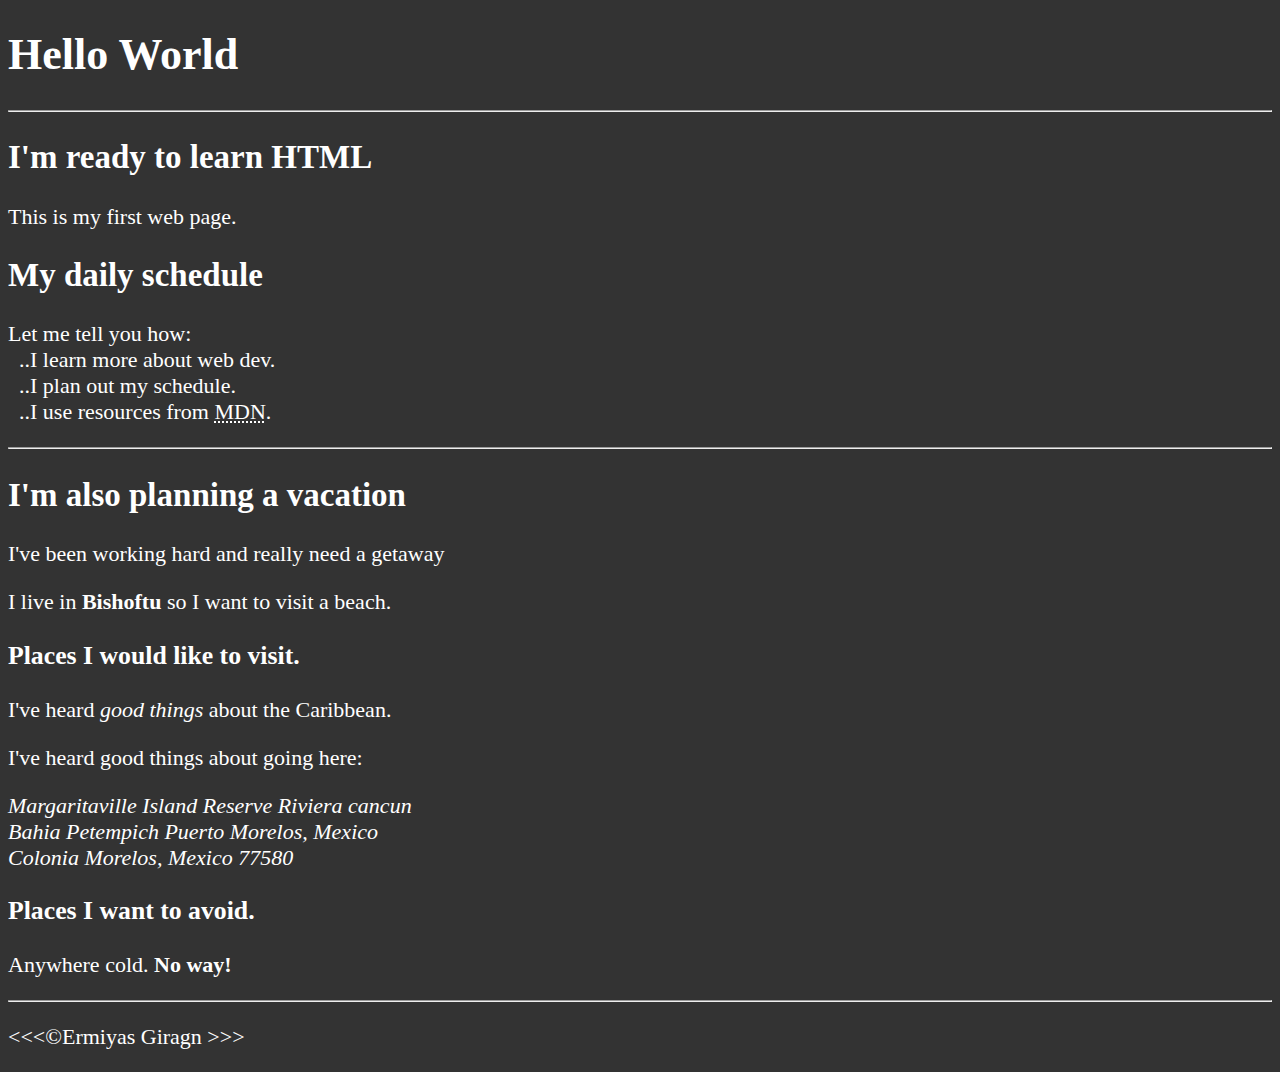
<file: html/01_lesson/index.html>
<!DOCTYPE html>
<html lang="en">
<head>
    <meta charset="UTF-8">
    <meta name="viewport" content="width=device-width, initial-scale=1.0">
    <meta name="author" content="Ermiyas Giragn">
    <meta name="description" content="This page contains all the things I am learning how to create as i learn HTML">
    <title>My first Web page</title>
    <link rel="icon" href="icons/3030115.webp" type="image/x-icon">
    <link rel="stylesheet" href="main.css" type="text/css">
</head>
<body>
   
        <h1>Hello World</h1>

        <hr>

        <h2>I'm ready to learn HTML</h2>
        <p>This is my first web page.</p>

        <h2>My daily schedule</h2>
        <p>Let me tell you how:
            <br>&nbsp;&nbsp;..I learn more about web dev.
            <br>&nbsp;&nbsp;..I plan out my schedule.
            <br>&nbsp;&nbsp;..I use resources from <abbr title="Mozilla Developer Network">MDN</abbr>.   
        </p>

        <hr>

        <h2>I'm also planning a vacation</h2>
        <p>I've been working hard and really need a getaway</p>
        <p>I live in <strong>Bishoftu</strong> so I want to visit a beach.</p>

        <h3>Places I would like to visit.</h3>
        <p>I've heard <em>good things</em>  about the Caribbean.</p>
        <p>I've heard good things about going here:</p>
        <address>
            Margaritaville Island Reserve Riviera cancun <br>
            Bahia Petempich Puerto Morelos, Mexico <br>
            Colonia Morelos, Mexico 77580
        </address>

        <!--TODO: Add more places -->
        <h3>Places I want to avoid.</h3>
        <p>Anywhere cold. <strong>No way!</strong></p>

        <hr>
        <p>&lt;&lt;&lt;&copy;Ermiyas Giragn &gt;&gt;&gt;</p>

</body>
</html>
</file>
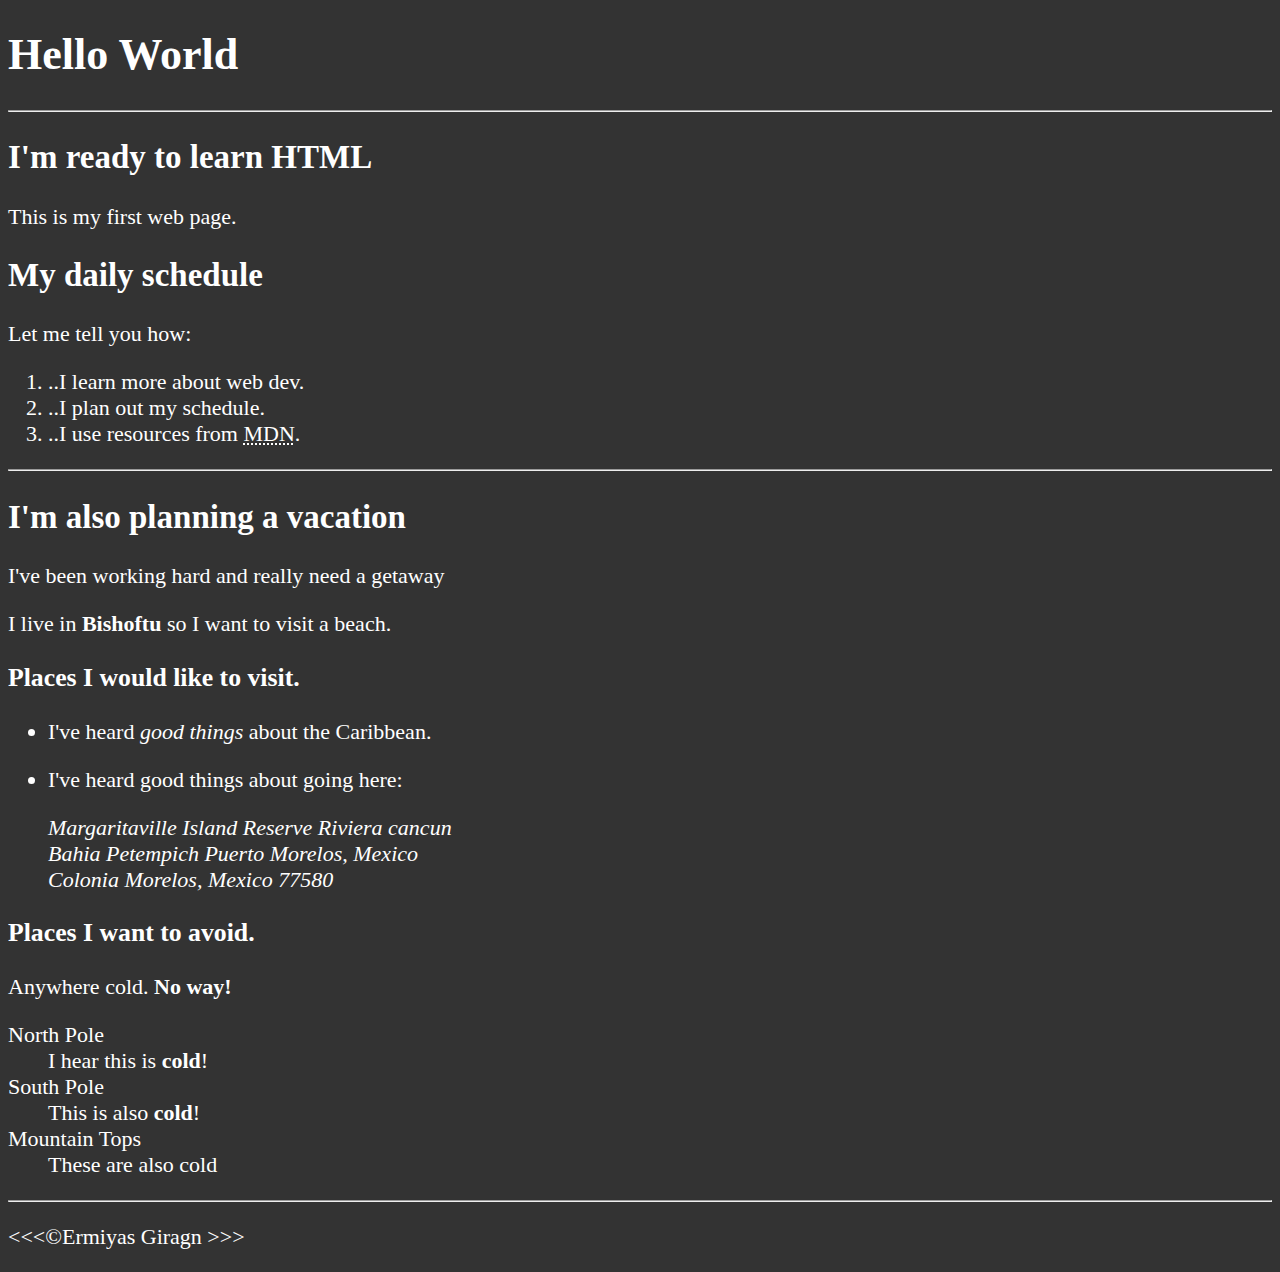
<file: html/02_lesson/index.html>
<!DOCTYPE html>
<html lang="en">
<head>
    <meta charset="UTF-8">
    <meta name="viewport" content="width=device-width, initial-scale=1.0">
    <meta name="author" content="Ermiyas Giragn">
    <meta name="description" content="This page contains all the things I am learning how to create as i learn HTML">
    <title>My first Web page</title>
    <link rel="icon" href="icons/3030115.webp" type="image/x-icon">
    <link rel="stylesheet" href="main.css" type="text/css">
</head>
<body>
   <!--LESSONS ABOUT LISTS -->
        <h1>Hello World</h1>

        <hr>

        <h2>I'm ready to learn HTML</h2>
        <p>This is my first web page.</p>

        <h2>My daily schedule</h2>
        <p>Let me tell you how:
            <!--ORDERED LISTS -->
         <ol>
           <li>..I learn more about web dev.</li>
           <li>..I plan out my schedule. </li>
           <li>..I use resources from <abbr title="Mozilla Developer Network">MDN</abbr>.</li> 
        </ol>  
        </p>

        <hr>

        <h2>I'm also planning a vacation</h2>
        <p>I've been working hard and really need a getaway</p>
        <p>I live in <strong>Bishoftu</strong> so I want to visit a beach.</p>

        <h3>Places I would like to visit.</h3>
        <!-- UNORDERED LISTS -->
 <ul>
       <li> <p>I've heard <em>good things</em>  about the Caribbean.</p>
       </li>
    <li><p>I've heard good things about going here:</p>
        <address>
            Margaritaville Island Reserve Riviera cancun <br>
            Bahia Petempich Puerto Morelos, Mexico <br>
            Colonia Morelos, Mexico 77580
        </address>
    </li>
 </ul>
        <!--TODO: Add more places -->
        <h3>Places I want to avoid.</h3>
        <p>Anywhere cold. <strong>No way!</strong></p>
        <!-- DESCRIPTION LISTS -->
        <dl>
            <dt>North Pole</dt>
            <dd>I hear this is <strong>cold</strong>!</dd>

            <dt>South Pole</dt>
            <dd>This is also <strong>cold</strong>!</dd>

            <dt>Mountain Tops</dt>
            <dd>These are also cold</dd>
        </dl>
        
        <hr>
        <p>&lt;&lt;&lt;&copy;Ermiyas Giragn &gt;&gt;&gt;</p>

</body>
</html>
</file>
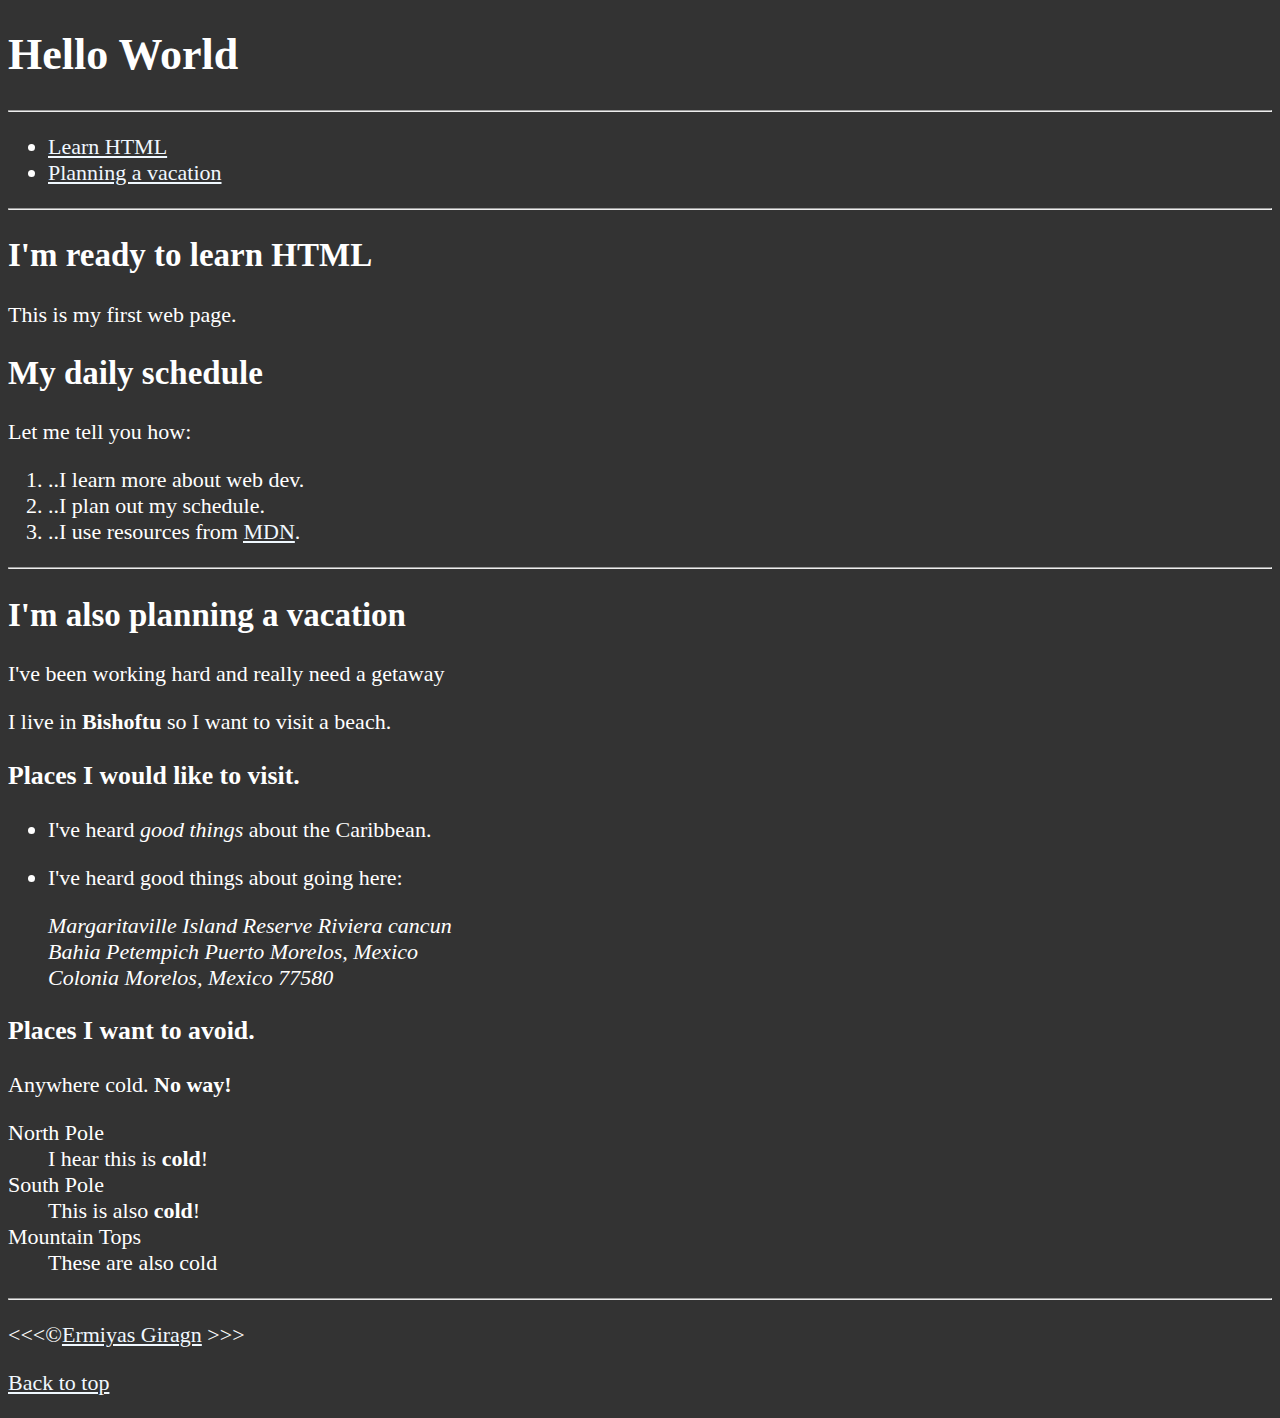
<file: html/03_lesson/index.html>
<!DOCTYPE html>
<html lang="en">
<head>
    <meta charset="UTF-8">
    <meta name="viewport" content="width=device-width, initial-scale=1.0">
    <meta name="author" content="Ermiyas Giragn">
    <meta name="description" content="This page contains all the things I am learning how to create as i learn HTML">
    <title>My first Web page</title>
    <link rel="icon" href="icons/3030115.webp" type="image/x-icon">
    <link rel="stylesheet" href="main.css" type="text/css">
</head>
<body>
   <!--LESSONS ABOUT LINKS -->
        <h1>Hello World</h1>
        <hr>

        <nav>
            <ul>
                <li>
                    <a href="#html">Learn HTML</a>
                </li>
                <li>
                    <a href="#vacation">Planning a vacation</a>
                </li>
            </ul>

        </nav>
        <hr>
        <section id="html">
        <h2>I'm ready to learn HTML</h2>
        <p>This is my first web page.</p>

        <h2>My daily schedule</h2>
        <p>Let me tell you how:
        
         <ol>
           <li>..I learn more about web dev.</li>
           <li>..I plan out my schedule. </li>
           <li>..I use resources from <abbr title="Mozilla Developer Network"><a href="https://developer.mozilla.org/">MDN</a></abbr>.</li> 
        </ol>  
        </p>
    </section>
        <hr>
<section id="vacation">
        <h2>I'm also planning a vacation</h2>
        <p>I've been working hard and really need a getaway</p>
        <p>I live in <strong>Bishoftu</strong> so I want to visit a beach.</p>

        <h3>Places I would like to visit.</h3>
        
 <ul>
       <li> <p>I've heard <em>good things</em>  about the Caribbean.</p>
       </li>
    <li><p>I've heard good things about going here:</p>
        <address>
            Margaritaville Island Reserve Riviera cancun <br>
            Bahia Petempich Puerto Morelos, Mexico <br>
            Colonia Morelos, Mexico 77580
        </address>
    </li>
 </ul>
        
        <h3>Places I want to avoid.</h3>
        <p>Anywhere cold. <strong>No way!</strong></p>
      
        <dl>
            <dt>North Pole</dt>
            <dd>I hear this is <strong>cold</strong>!</dd>

            <dt>South Pole</dt>
            <dd>This is also <strong>cold</strong>!</dd>

            <dt>Mountain Tops</dt>
            <dd>These are also cold</dd>
        </dl>
    </section>
        <hr>
        <p>&lt;&lt;&lt;&copy;<a href="about.html">Ermiyas Giragn</a>  &gt;&gt;&gt;</p>
        <p><a href="#">Back to top</a>
        </p>

</body>
</html>
</file>
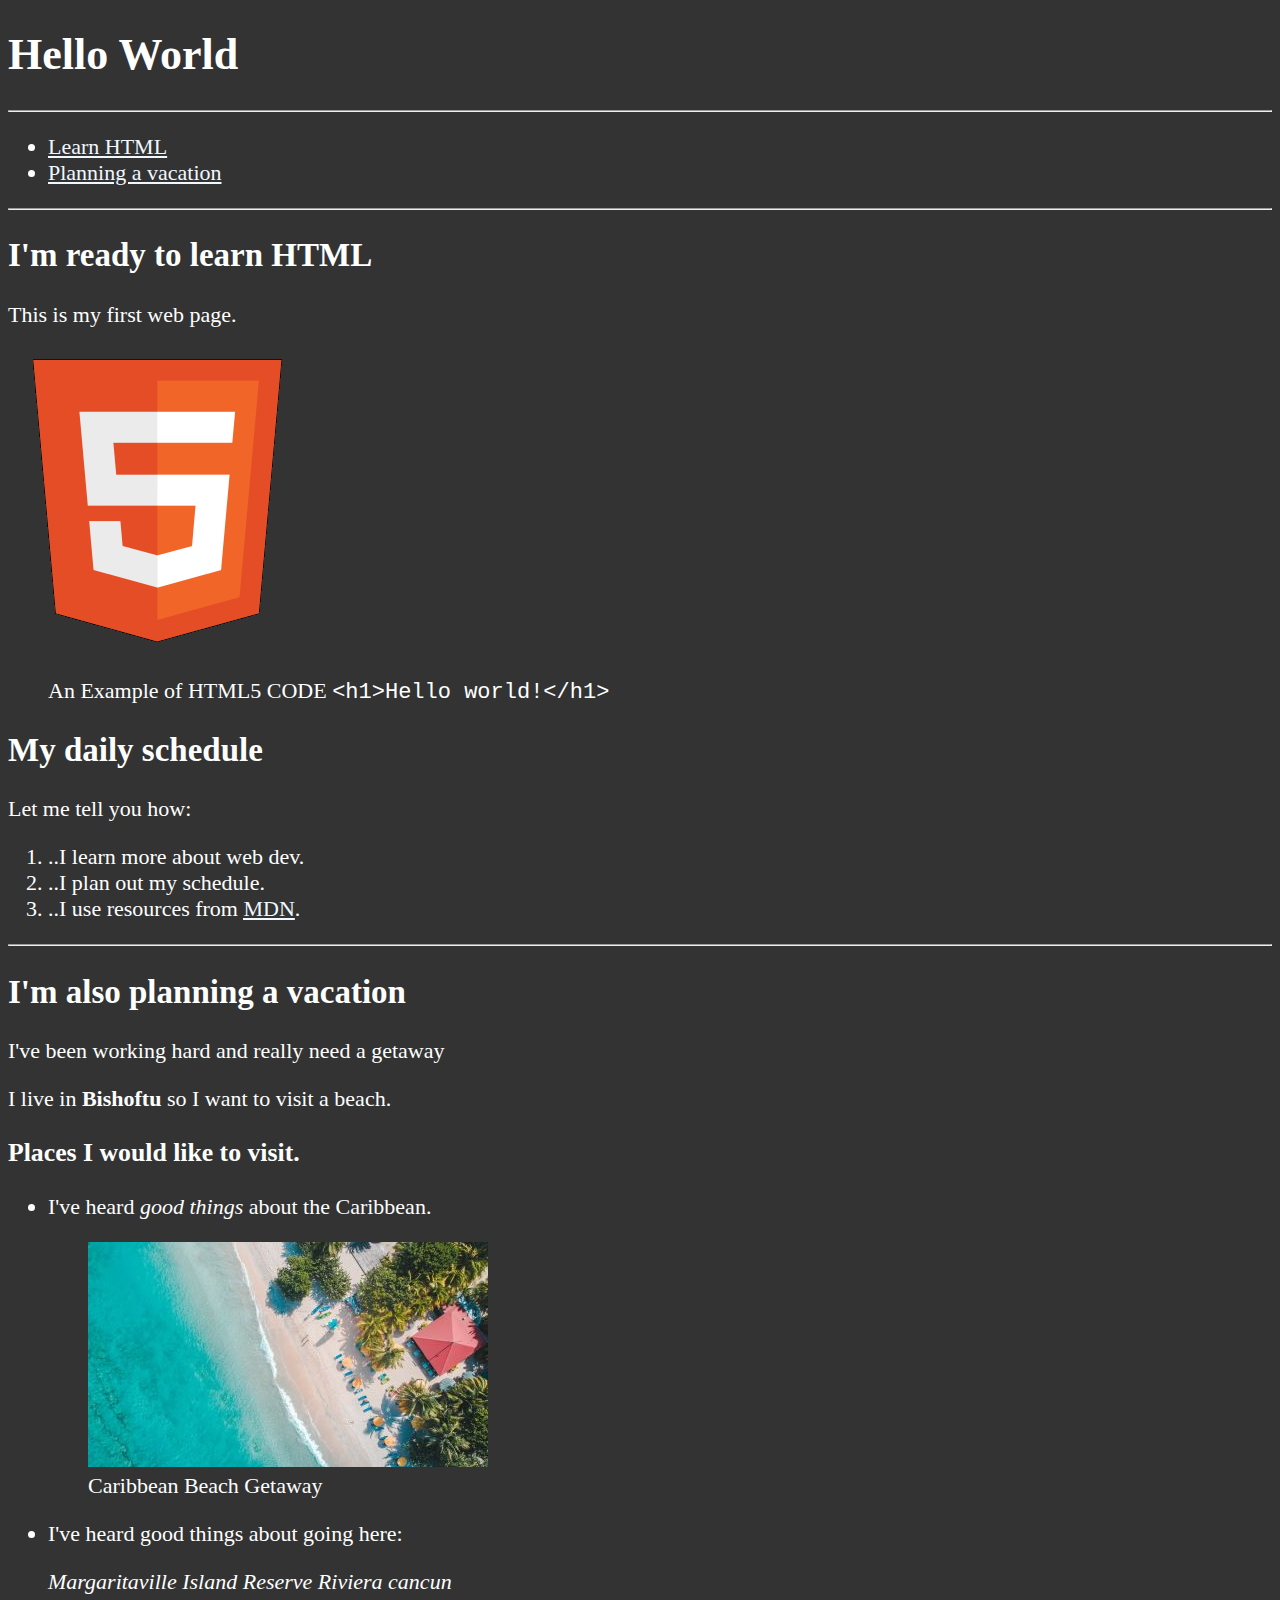
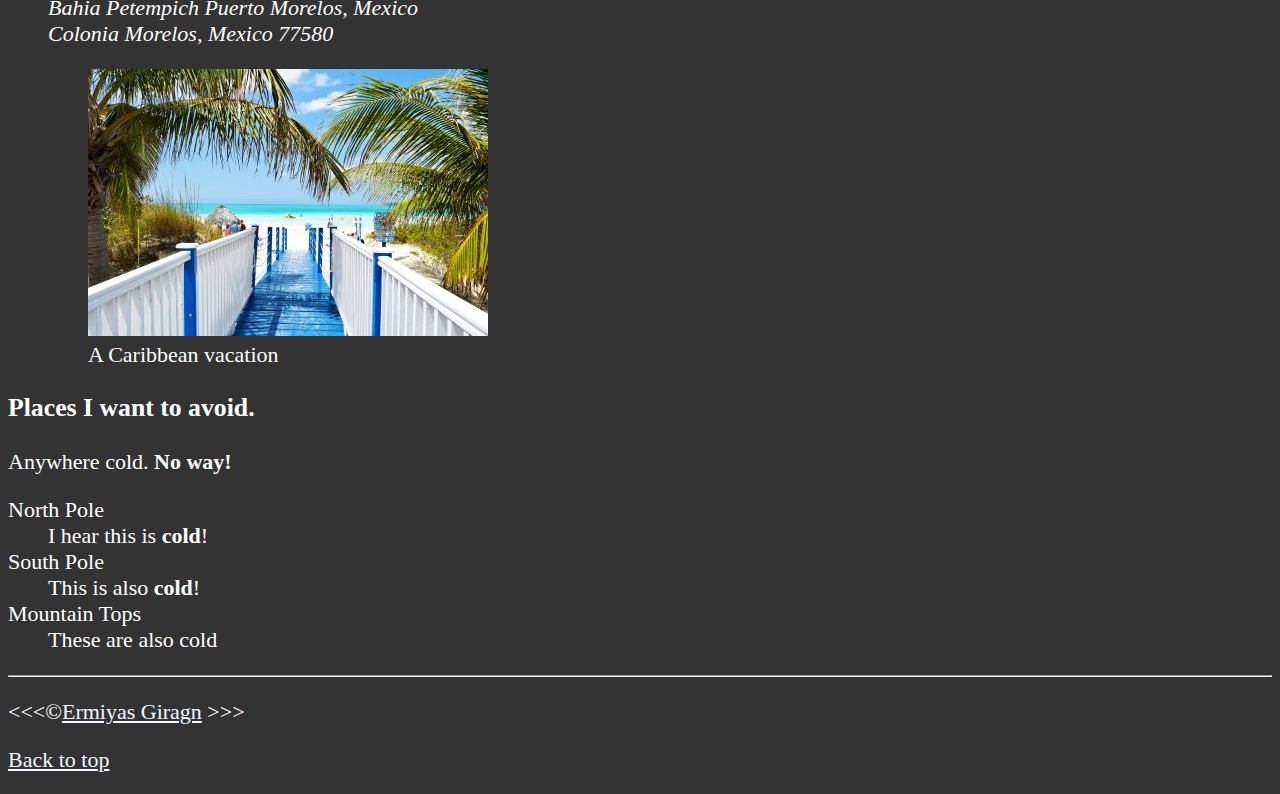
<file: html/04_lesson/index.html>
<!DOCTYPE html>
<html lang="en">
<head>
    <meta charset="UTF-8">
    <meta name="viewport" content="width=device-width, initial-scale=1.0">
    <meta name="author" content="Ermiyas Giragn">
    <meta name="description" content="This page contains all the things I am learning how to create as i learn HTML">
    <title>My first Web page</title>
    <link rel="icon" href="html5.png" type="image/x-icon">
    <link rel="stylesheet" href="main.css" type="text/css">
</head>
<body>
   <!--LESSONS ABOUT IMAGES -->
        <h1>Hello World</h1>
        <hr>

        <nav>
            <ul>
                <li>
                    <a href="#html">Learn HTML</a>
                </li>
                <li>
                    <a href="#vacation">Planning a vacation</a>
                </li>
            </ul>

        </nav>
        <hr>
        <section id="html">
        <h2>I'm ready to learn HTML</h2>
        <p>This is my first web page.</p>
        <img src="img/html_logo_300x300.png " alt="HTML5_logo" title="I am learning HTML5" width="300" height="300">
        <figure>
            <figcaption>
                An Example of HTML5 CODE
                <code>&LT;h1&gt;Hello world!&lt;/h1&gt;</code>
            </figcaption>
        </figure>

        <h2>My daily schedule</h2>
        <p>Let me tell you how:  </p>
        
         <ol>
           <li>..I learn more about web dev.</li>
           <li>..I plan out my schedule. </li>
           <li>..I use resources from <abbr title="Mozilla Developer Network"><a href="https://developer.mozilla.org/">MDN</a></abbr>.</li> 
        </ol>  
      
    </section>
        <hr>
<section id="vacation">
        <h2>I'm also planning a vacation</h2>
        <p>I've been working hard and really need a getaway</p>
        <p>I live in <strong>Bishoftu</strong> so I want to visit a beach.</p>

        <h3>Places I would like to visit.</h3>
        
 <ul>
       <li> <p>I've heard <em>good things</em>  about the Caribbean.</p>
        <figure>
        <img src="img/caribbean.jpg" alt="Caribbean_beach" title="I want to visit a Caribbean beach." width="400" height="225" loading="lazy">
        <figcaption>
            Caribbean Beach Getaway
        </figcaption>
    </figure>
       </li>
    <li><p>I've heard good things about going here:</p>
        <address>
            Margaritaville Island Reserve Riviera cancun <br>
            Bahia Petempich Puerto Morelos, Mexico <br>
            Colonia Morelos, Mexico 77580
        </address>
        <figure>
        <img src="img/vacation.jpg" alt="Cancun Vacation" title="It's 5 o'clock somewhere" width="400" height="267">
        <figcaption>
            A Caribbean vacation
        </figcaption>
    </figure>
    </li>
 </ul>
        
        <h3>Places I want to avoid.</h3>
        <p>Anywhere cold. <strong>No way!</strong></p>
      
        <dl>
            <dt>North Pole</dt>
            <dd>I hear this is <strong>cold</strong>!</dd>

            <dt>South Pole</dt>
            <dd>This is also <strong>cold</strong>!</dd>

            <dt>Mountain Tops</dt>
            <dd>These are also cold</dd>
        </dl>
    </section>
        <hr>
        <p>&lt;&lt;&lt;&copy;<a href="about.html">Ermiyas Giragn</a>  &gt;&gt;&gt;</p>
        <p><a href="#">Back to top</a>
        </p>

</body>
</html>
</file>
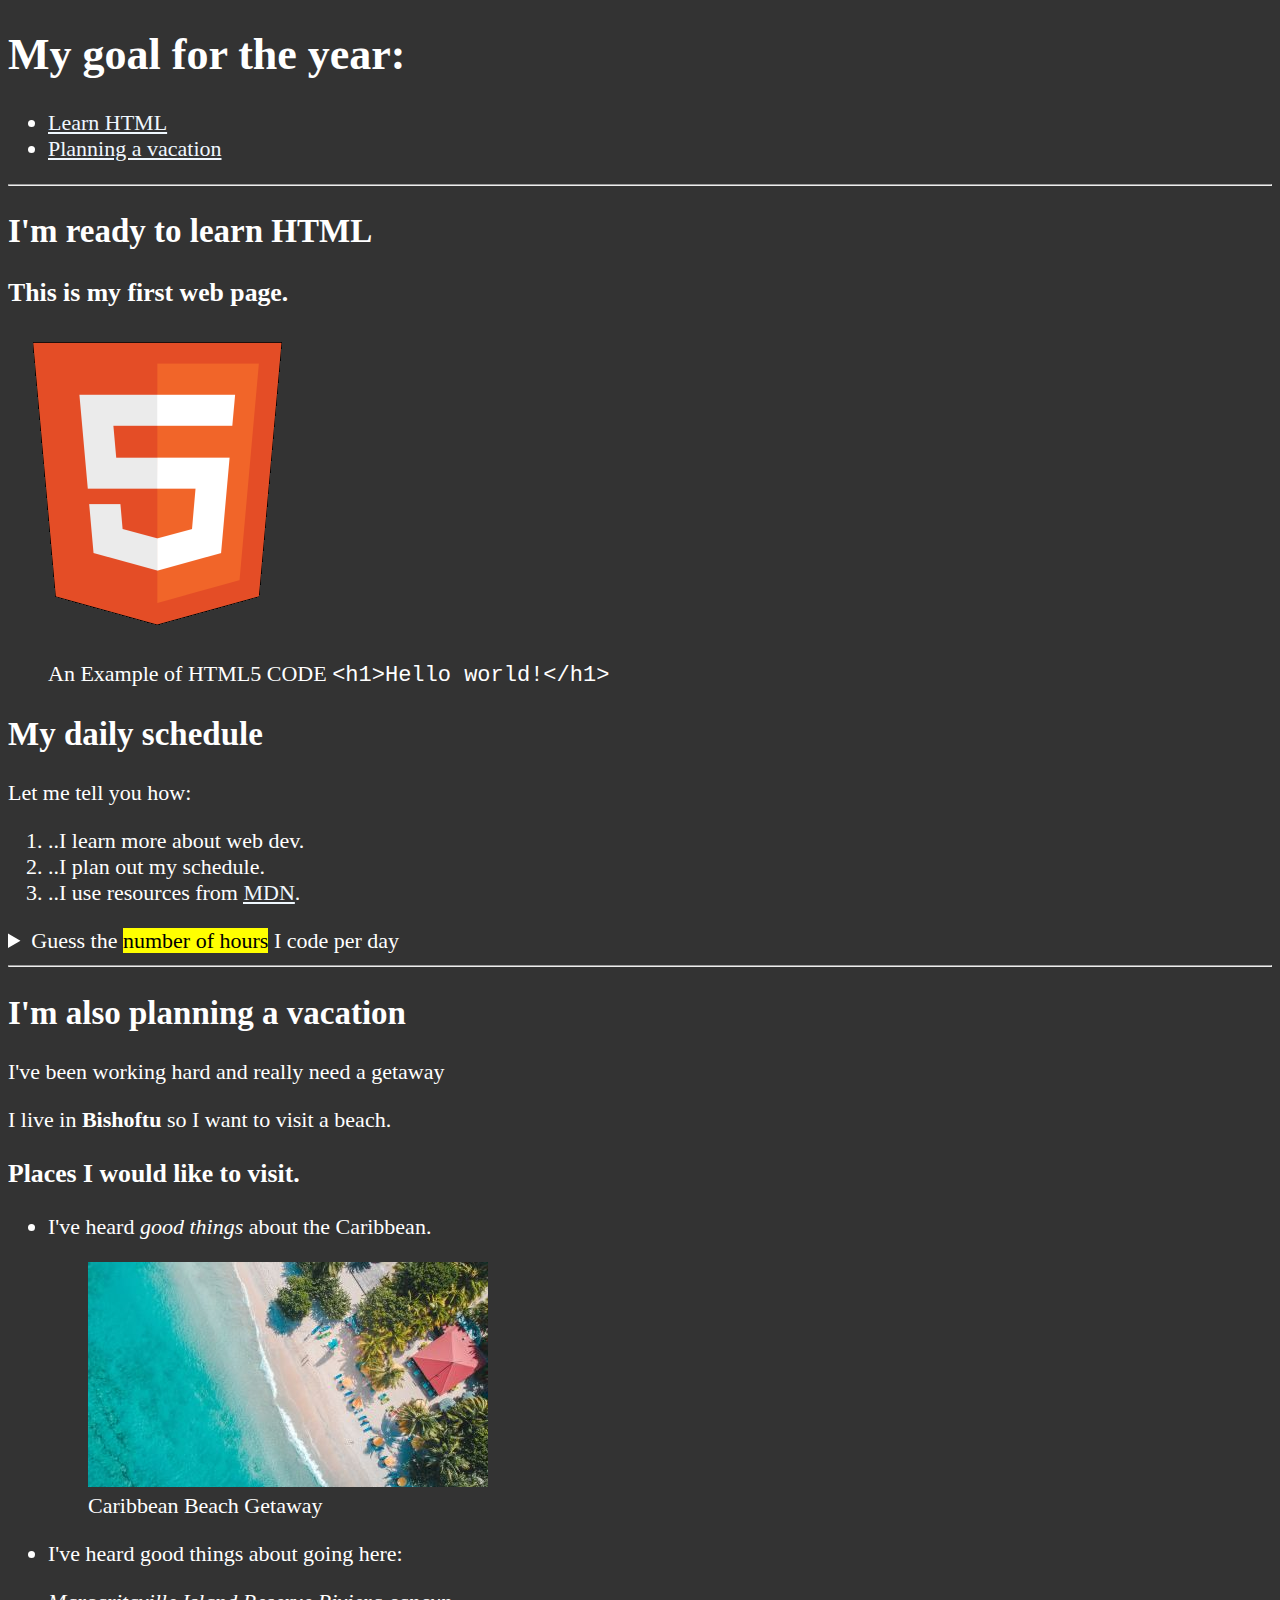
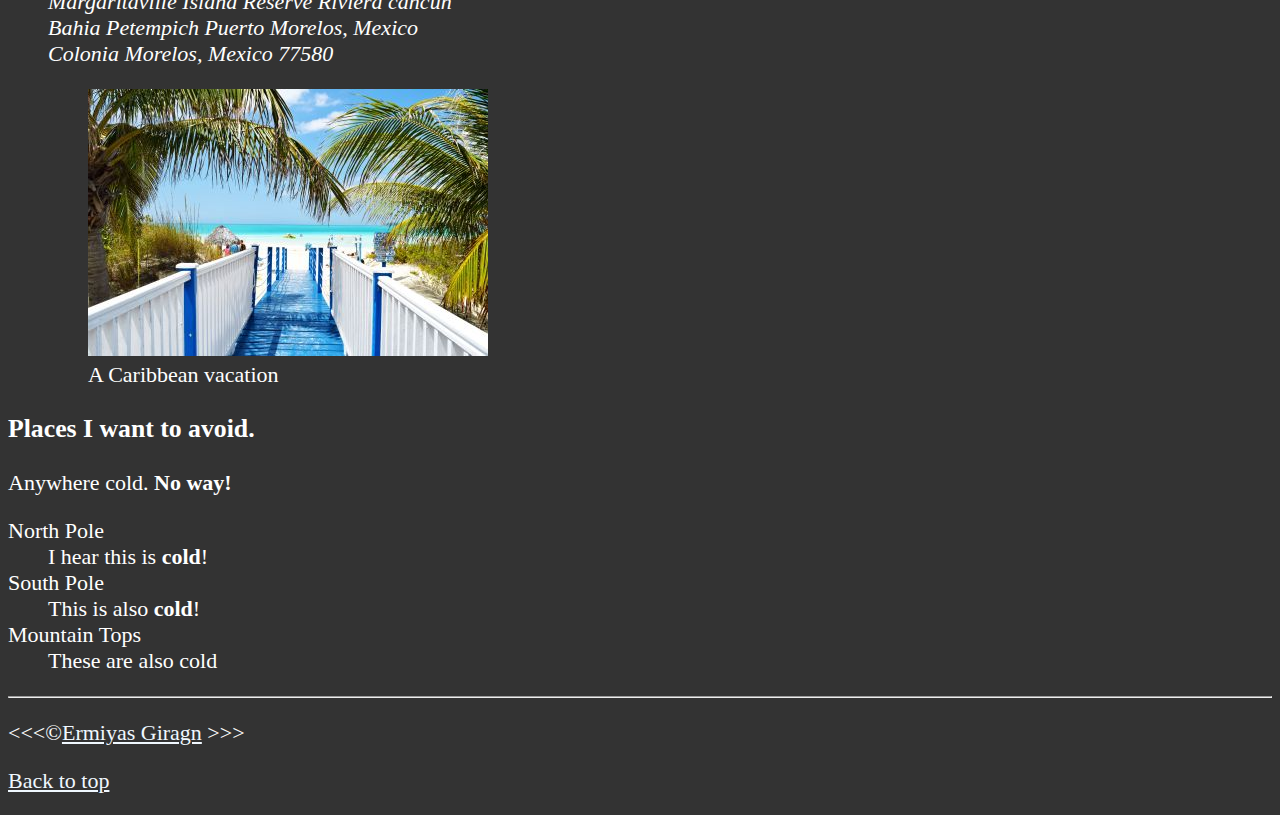
<file: html/05_lesson/index.html>
<!DOCTYPE html>
<html lang="en">
<head>
    <meta charset="UTF-8">
    <meta name="viewport" content="width=device-width, initial-scale=1.0">
    <meta name="author" content="Ermiyas Giragn">
    <meta name="description" content="This page contains all the things I am learning how to create as i learn HTML">
    <title>My first Web page</title>
    <link rel="icon" href="html5.png" type="image/x-icon">
    <link rel="stylesheet" href="main.css" type="text/css">
</head>
<body>
   <!--LESSONS ABOUT HTML SEMANTICS -->
   <header>
        <h1>My goal for the year:</h1>
        <nav aria-label="primary-navigation">
            <ul>
                <li>
                    <a href="#html">Learn HTML</a>
                </li>
                <li>
                    <a href="#vacation">Planning a vacation</a>
                </li>
            </ul>
        </nav>
    </header>
        <hr>
    <main>
     <article id="html">
        <h2>I'm ready to learn HTML</h2>
        <section>
        <h3>This is my first web page.</h3>
     
        <img src="img/html_logo_300x300.png " alt="HTML5_logo" title="I am learning HTML5" width="300" height="300">
        <figure>
            <figcaption>
                An Example of HTML5 CODE
                <code>&LT;h1&gt;Hello world!&lt;/h1&gt;</code>
            </figcaption>
        </figure>
    </section>
    <section>
        <h2>My daily schedule</h2>
        <p>Let me tell you how:  </p>
        
         <ol>
           <li>..I learn more about web dev.</li>
           <li>..I plan out my schedule. </li>
           <li>..I use resources from <abbr title="Mozilla Developer Network"><a href="https://developer.mozilla.org/">MDN</a></abbr>.</li> 
        </ol>  
        <aside>
            <details>
                <summary>
                    Guess the <mark> number of hours</mark> I code per day
                </summary>
                <p>
                    I start at <time datetime="08:00">8 am</time> and I write code for <time datetime="PT3H">3 hours</time> every morning.
                </p>
            </details>
        </aside>
    </section>
     </article>
        <hr>
<article id="vacation">
        <h2>I'm also planning a vacation</h2>
        <p>I've been working hard and really need a getaway</p>
        <p>I live in <strong>Bishoftu</strong> so I want to visit a beach.</p>
    <section>
        <h3>Places I would like to visit.</h3>
        
 <ul>
       <li> <p>I've heard <em>good things</em>  about the Caribbean.</p>
        <figure>
        <img src="img/caribbean.jpg" alt="Caribbean_beach" title="I want to visit a Caribbean beach." width="400" height="225" loading="lazy">
        <figcaption>
            Caribbean Beach Getaway
        </figcaption>
    </figure>
       </li>
    <li><p>I've heard good things about going here:</p>
        <address>
            Margaritaville Island Reserve Riviera cancun <br>
            Bahia Petempich Puerto Morelos, Mexico <br>
            Colonia Morelos, Mexico 77580
        </address>
        <figure>
        <img src="img/vacation.jpg" alt="Cancun Vacation" title="It's 5 o'clock somewhere" width="400" height="267">
        <figcaption>
            A Caribbean vacation
        </figcaption>
    </figure>
    </li>
 </ul>
</section>
        <section>
        <h3>Places I want to avoid.</h3>
        <p>Anywhere cold. <strong>No way!</strong></p>
      
        <dl>
            <dt>North Pole</dt>
            <dd>I hear this is <strong>cold</strong>!</dd>

            <dt>South Pole</dt>
            <dd>This is also <strong>cold</strong>!</dd>

            <dt>Mountain Tops</dt>
            <dd>These are also cold</dd>
        </dl>
    </section>
</article>
</main>
<footer>
        <hr>
        <p>
            &lt;&lt;&lt;&copy;<a href="about.html">Ermiyas Giragn</a>  &gt;&gt;&gt;
        </p>
        <p>
            <a href="#">Back to top</a>
        </p>
    </footer>

</body>
</html>
</file>
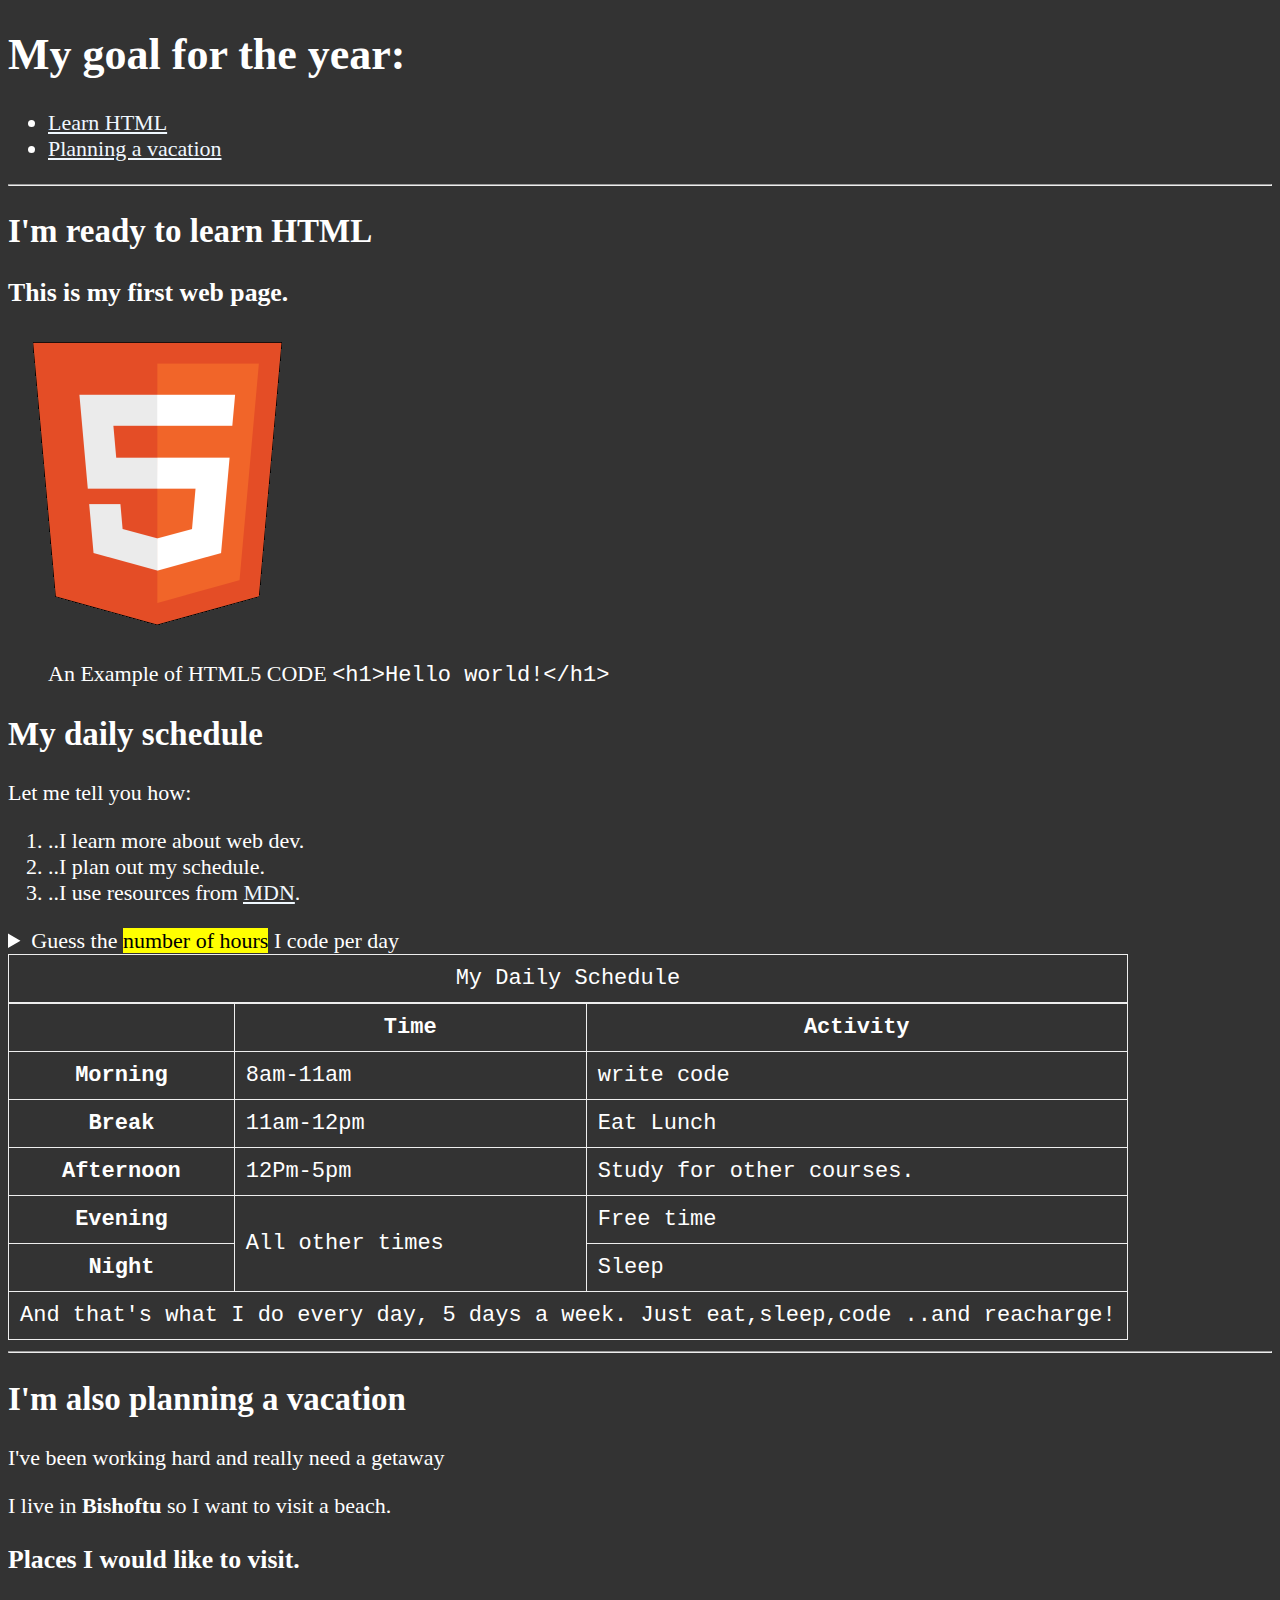
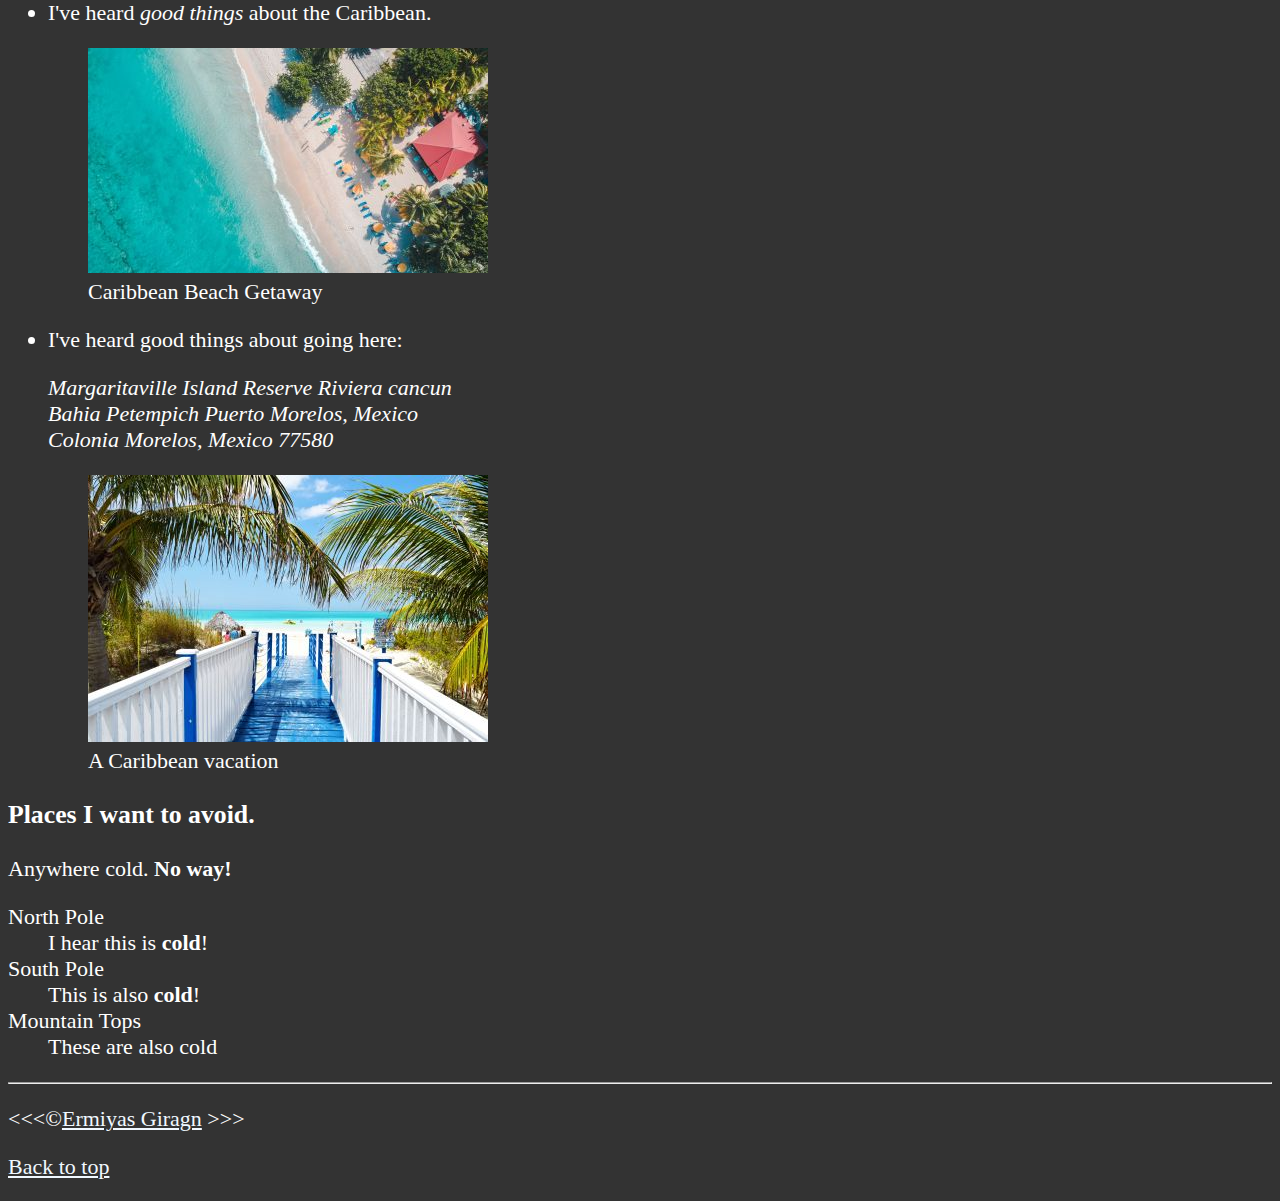
<file: html/06_lesson/index.html>
<!DOCTYPE html>
<html lang="en">
<head>
    <meta charset="UTF-8">
    <meta name="viewport" content="width=device-width, initial-scale=1.0">
    <meta name="author" content="Ermiyas Giragn">
    <meta name="description" content="This page contains all the things I am learning how to create as i learn HTML">
    <title>My first Web page</title>
    <link rel="icon" href="html5.png" type="image/x-icon">
    <link rel="stylesheet" href="main.css" type="text/css">
</head>
<body>
   <!--LESSONS ABOUT HTML SEMANTICS -->
   <header>
        <h1>My goal for the year:</h1>
        <nav aria-label="primary-navigation">
            <ul>
                <li>
                    <a href="#html">Learn HTML</a>
                </li>
                <li>
                    <a href="#vacation">Planning a vacation</a>
                </li>
            </ul>
        </nav>
    </header>
        <hr>
    <main>
     <article id="html">
        <h2>I'm ready to learn HTML</h2>
        <section>
        <h3>This is my first web page.</h3>
     
        <img src="img/html_logo_300x300.png " alt="HTML5_logo" title="I am learning HTML5" width="300" height="300">
        <figure>
            <figcaption>
                An Example of HTML5 CODE
                <code>&LT;h1&gt;Hello world!&lt;/h1&gt;</code>
            </figcaption>
        </figure>
    </section>
    <section>
        <h2>My daily schedule</h2>
        <p>Let me tell you how:  </p>
        
         <ol>
           <li>..I learn more about web dev.</li>
           <li>..I plan out my schedule. </li>
           <li>..I use resources from <abbr title="Mozilla Developer Network"><a href="https://developer.mozilla.org/">MDN</a></abbr>.</li> 
        </ol>  
        <aside>
            <details>
                <summary>
                    Guess the <mark> number of hours</mark> I code per day
                </summary>
                <p>
                    I start at <time datetime="08:00">8 am</time> and I write code for <time datetime="PT3H">3 hours</time> every morning.
                </p>
            </details>
        </aside>
        <table>
            <caption>My Daily Schedule</caption>
            <thead>
               
            <tr>
                <th>&nbsp;</th>
                <th scope="col">Time</th>
                <th scope="col">Activity</th>
            </tr>
        </thead>
        <tbody>
            <tr>
                <th scope="row">Morning</th>
                <td>
                    <time datetime="08:00">8am</time>-<time datetime="11:00">11am</time>
                </td>
                <td>
                    write code
                </td>
            </tr>
            <tr>
                <th scope="row">Break</th>
                <td>
                    <time datetime="11:00">11am</time>-<time datetime="12:00">12pm</time>
                </td>
                <td>
                    Eat Lunch
                </td>
            </tr>
            <tr>
                <th scope="row">Afternoon</th>
                <td>
                    <time datetime="12:00">12Pm</time>-<time datetime="17:00">5pm</time>
                </td>
                <td>
                    Study for other courses.
                </td>
            </tr>
            <tr>
                <th scope="row">Evening</th>
                <td rowspan="2">All other times</td>
                <td>Free time</td>
            </tr>
            <tr>
                <th scope="row">Night</th>
                <td>Sleep</td>
            </tr>
        </tbody>
        <tfoot>
            <tr>
                <td colspan="3">And that's what I do every day, 5 days a week. Just eat,sleep,code ..and reacharge!</td>
            </tr>
        </tfoot>
        </table>
    </section>
     </article>
        <hr>
<article id="vacation">
        <h2>I'm also planning a vacation</h2>
        <p>I've been working hard and really need a getaway</p>
        <p>I live in <strong>Bishoftu</strong> so I want to visit a beach.</p>
    <section>
        <h3>Places I would like to visit.</h3>
        
 <ul>
       <li> <p>I've heard <em>good things</em>  about the Caribbean.</p>
        <figure>
        <img src="img/caribbean.jpg" alt="Caribbean_beach" title="I want to visit a Caribbean beach." width="400" height="225" loading="lazy">
        <figcaption>
            Caribbean Beach Getaway
        </figcaption>
    </figure>
       </li>
    <li><p>I've heard good things about going here:</p>
        <address>
            Margaritaville Island Reserve Riviera cancun <br>
            Bahia Petempich Puerto Morelos, Mexico <br>
            Colonia Morelos, Mexico 77580
        </address>
        <figure>
        <img src="img/vacation.jpg" alt="Cancun Vacation" title="It's 5 o'clock somewhere" width="400" height="267">
        <figcaption>
            A Caribbean vacation
        </figcaption>
    </figure>
    </li>
 </ul>
</section>
        <section>
        <h3>Places I want to avoid.</h3>
        <p>Anywhere cold. <strong>No way!</strong></p>
      
        <dl>
            <dt>North Pole</dt>
            <dd>I hear this is <strong>cold</strong>!</dd>

            <dt>South Pole</dt>
            <dd>This is also <strong>cold</strong>!</dd>

            <dt>Mountain Tops</dt>
            <dd>These are also cold</dd>
        </dl>
    </section>
</article>
</main>
<footer>
        <hr>
        <p>
            &lt;&lt;&lt;&copy;<a href="about.html">Ermiyas Giragn</a>  &gt;&gt;&gt;
        </p>
        <p>
            <a href="#">Back to top</a>
        </p>
    </footer>

</body>
</html>
</file>
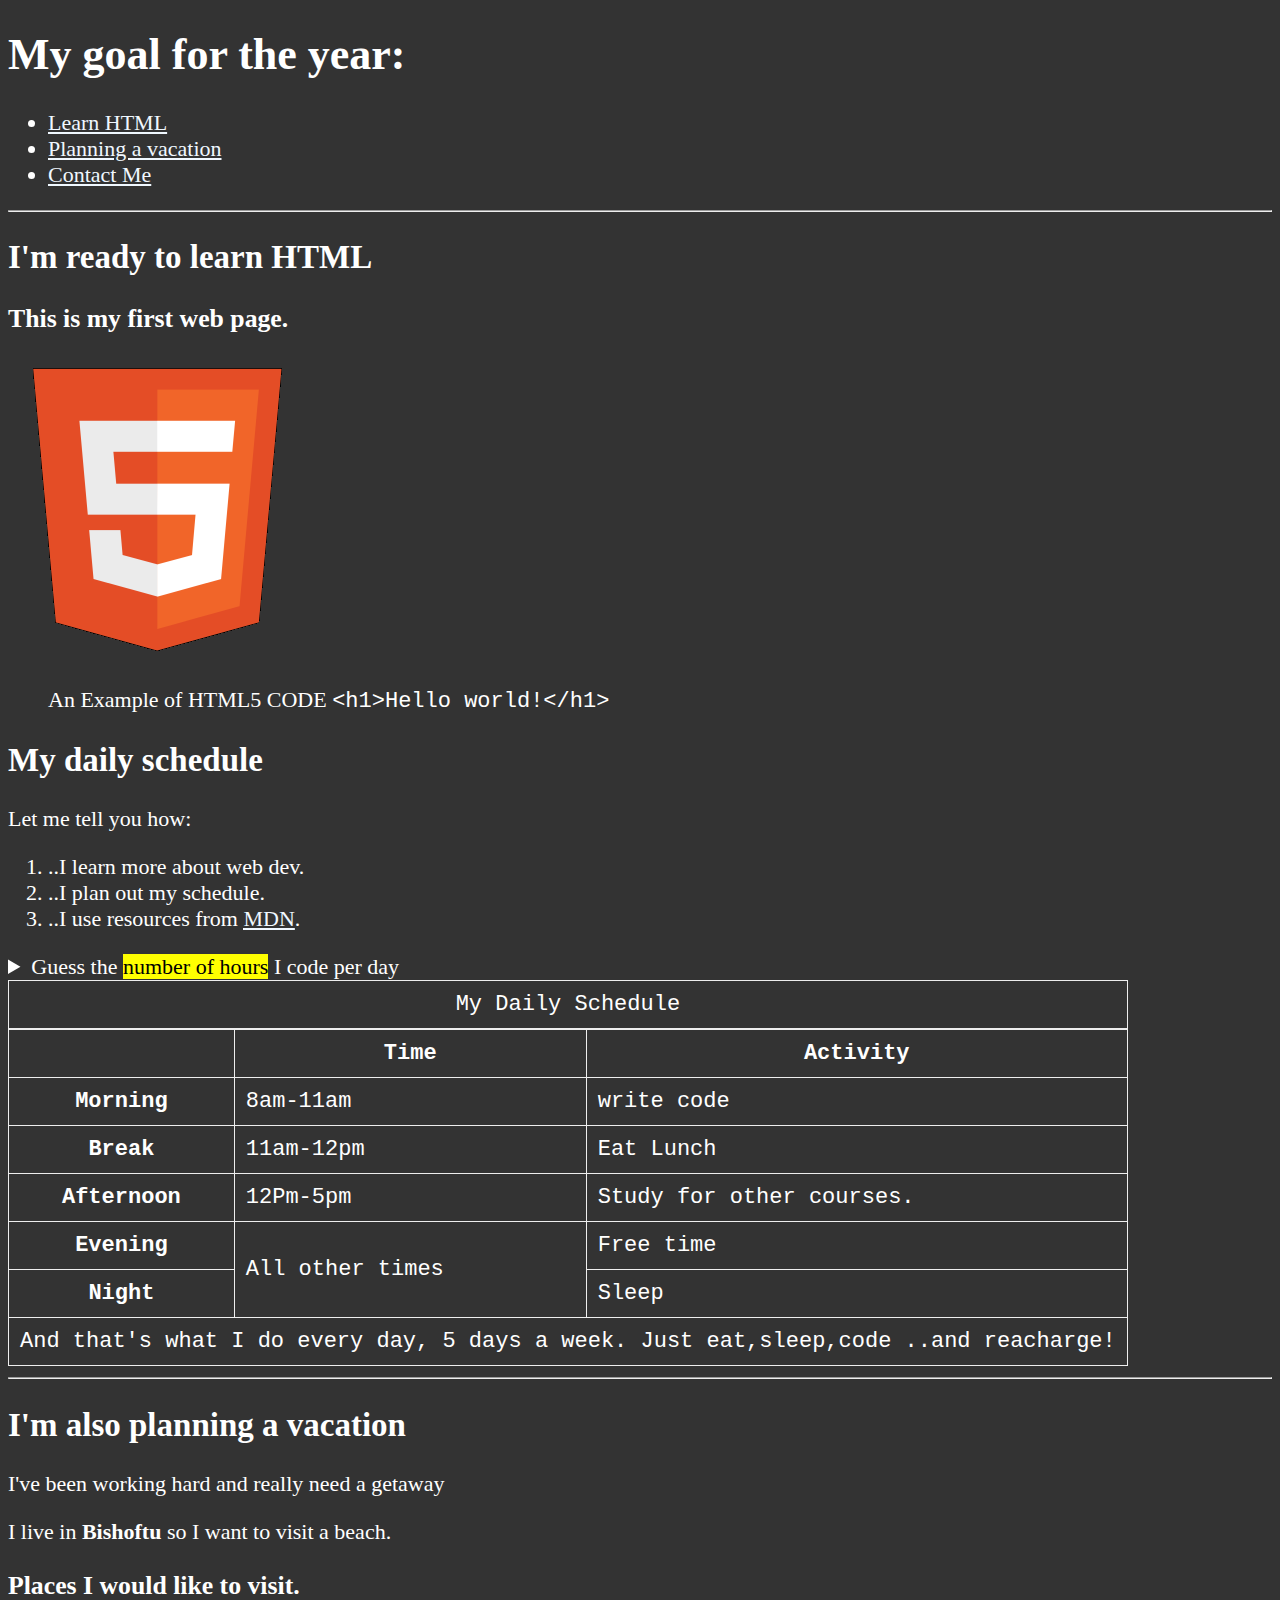
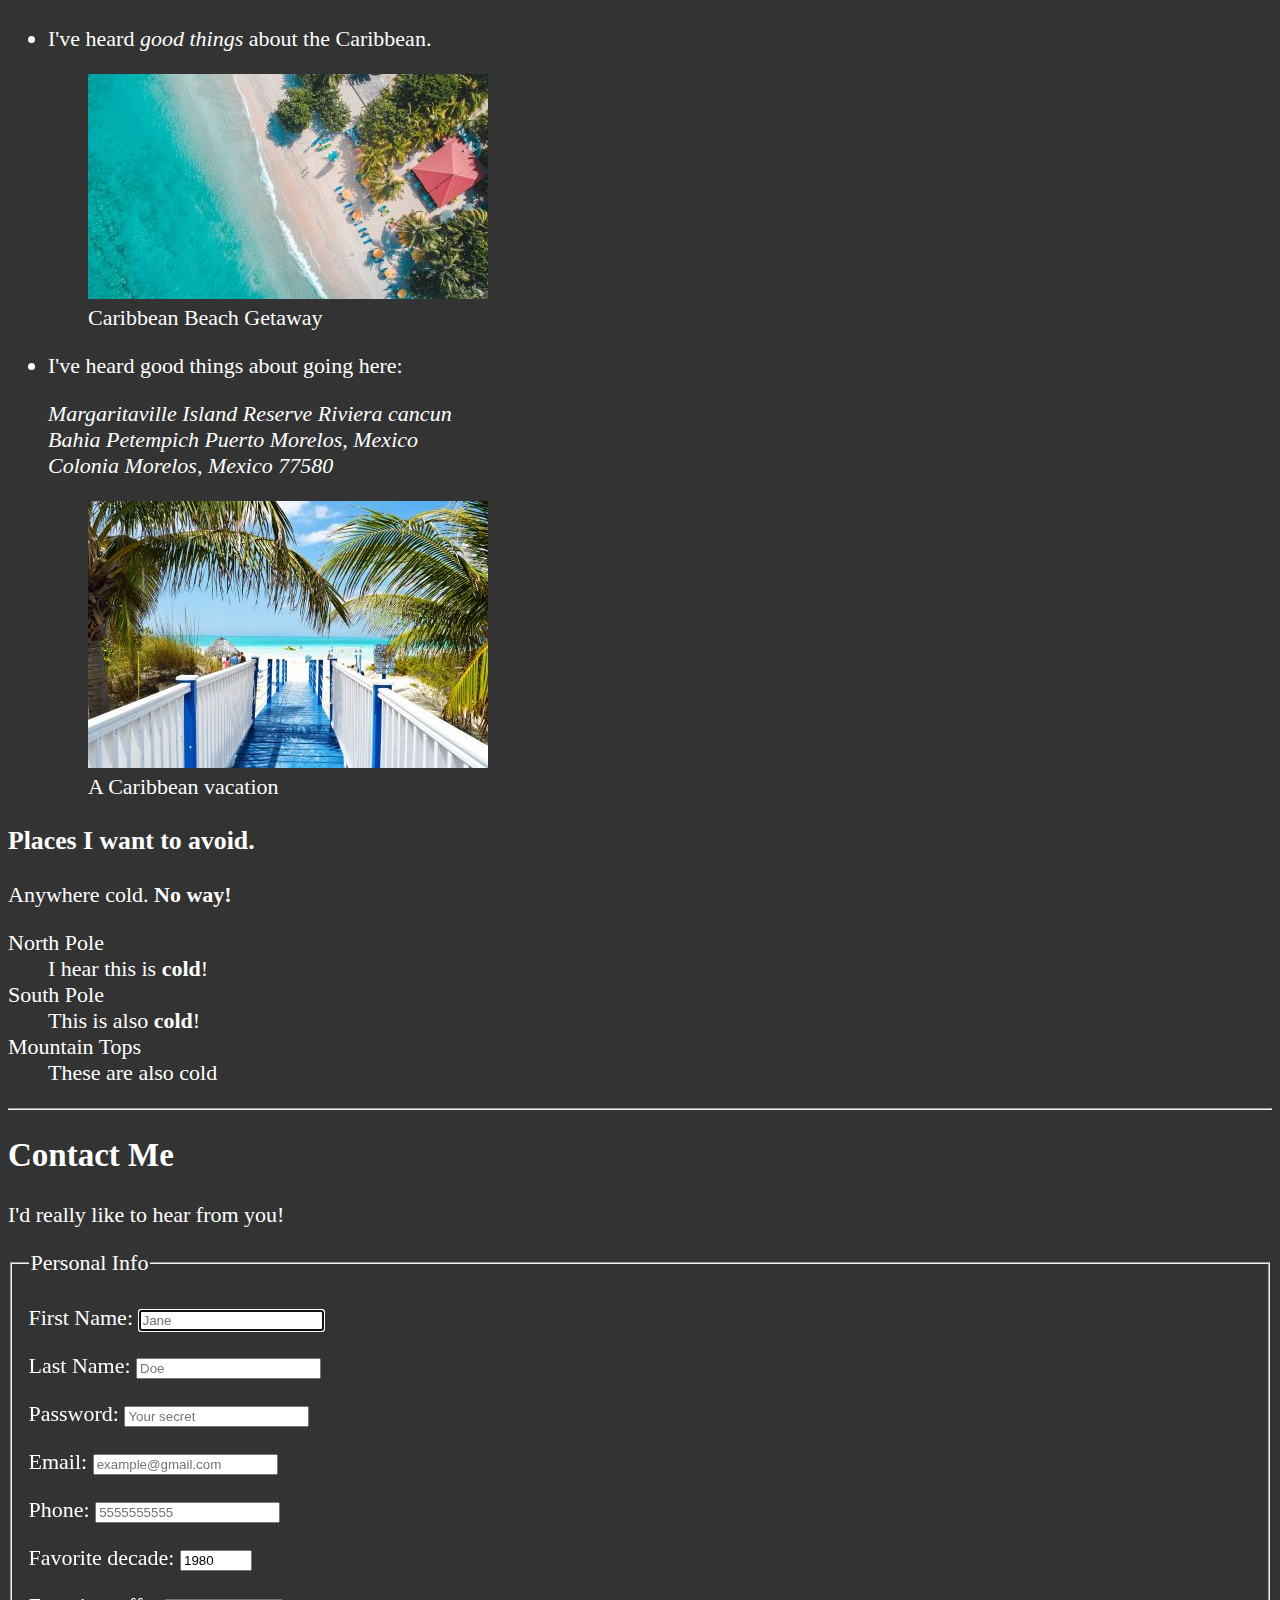
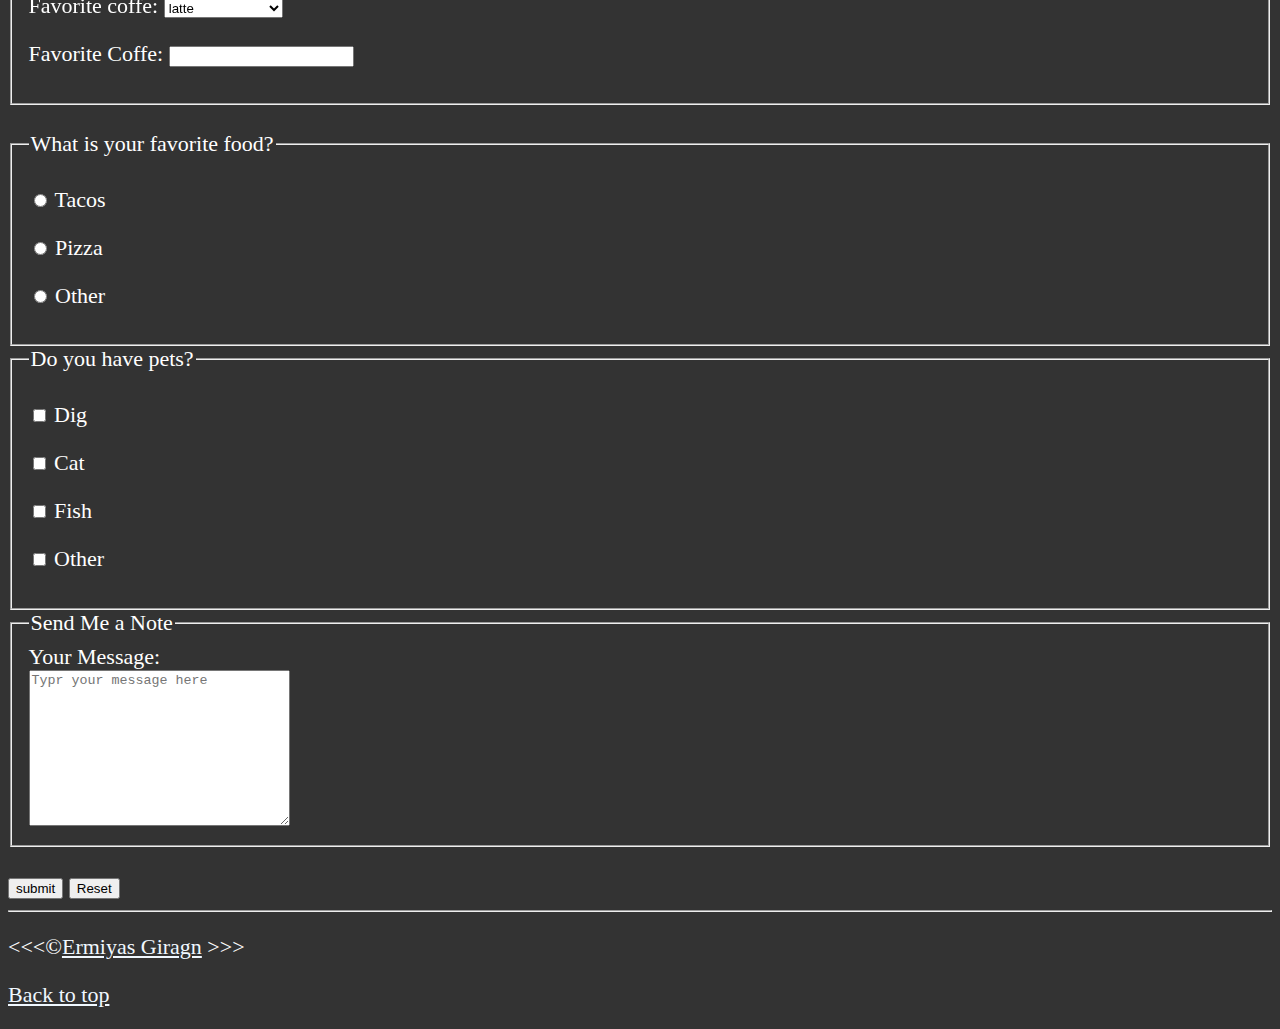
<file: html/07_lesson/index.html>
<!DOCTYPE html>
<html lang="en">
<head>
    <meta charset="UTF-8">
    <meta name="viewport" content="width=device-width, initial-scale=1.0">
    <meta name="author" content="Ermiyas Giragn">
    <meta name="description" content="This page contains all the things I am learning how to create as i learn HTML">
    <title>My first Web page</title>
    <link rel="icon" href="html5.png" type="image/x-icon">
    <link rel="stylesheet" href="main.css" type="text/css">
</head>
<body>
   <!--LESSONS ABOUT FORMS AND IPUTS -->
   <header>
        <h1>My goal for the year:</h1>
        <nav aria-label="primary-navigation">
            <ul>
                <li>
                    <a href="#html">Learn HTML</a>
                </li>
                <li>
                    <a href="#vacation">Planning a vacation</a>
                </li>
                <li>
                    <a href="#contact">Contact Me</a>
                </li>
            </ul>
        </nav>
    </header>
        <hr>
    <main>
     <article id="html">
        <h2>I'm ready to learn HTML</h2>
        <section>
        <h3>This is my first web page.</h3>
     
        <img src="img/html_logo_300x300.png " alt="HTML5_logo" title="I am learning HTML5" width="300" height="300">
        <figure>
            <figcaption>
                An Example of HTML5 CODE
                <code>&LT;h1&gt;Hello world!&lt;/h1&gt;</code>
            </figcaption>
        </figure>
    </section>
    <section>
        <h2>My daily schedule</h2>
        <p>Let me tell you how:  </p>
        
         <ol>
           <li>..I learn more about web dev.</li>
           <li>..I plan out my schedule. </li>
           <li>..I use resources from <abbr title="Mozilla Developer Network"><a href="https://developer.mozilla.org/">MDN</a></abbr>.</li> 
        </ol>  
        <aside>
            <details>
                <summary>
                    Guess the <mark> number of hours</mark> I code per day
                </summary>
                <p>
                    I start at <time datetime="08:00">8 am</time> and I write code for <time datetime="PT3H">3 hours</time> every morning.
                </p>
            </details>
        </aside>
        <table>
            <caption>My Daily Schedule</caption>
            <thead>
               
            <tr>
                <th>&nbsp;</th>
                <th scope="col">Time</th>
                <th scope="col">Activity</th>
            </tr>
        </thead>
        <tbody>
            <tr>
                <th scope="row">Morning</th>
                <td>
                    <time datetime="08:00">8am</time>-<time datetime="11:00">11am</time>
                </td>
                <td>
                    write code
                </td>
            </tr>
            <tr>
                <th scope="row">Break</th>
                <td>
                    <time datetime="11:00">11am</time>-<time datetime="12:00">12pm</time>
                </td>
                <td>
                    Eat Lunch
                </td>
            </tr>
            <tr>
                <th scope="row">Afternoon</th>
                <td>
                    <time datetime="12:00">12Pm</time>-<time datetime="17:00">5pm</time>
                </td>
                <td>
                    Study for other courses.
                </td>
            </tr>
            <tr>
                <th scope="row">Evening</th>
                <td rowspan="2">All other times</td>
                <td>Free time</td>
            </tr>
            <tr>
                <th scope="row">Night</th>
                <td>Sleep</td>
            </tr>
        </tbody>
        <tfoot>
            <tr>
                <td colspan="3">And that's what I do every day, 5 days a week. Just eat,sleep,code ..and reacharge!</td>
            </tr>
        </tfoot>
        </table>
    </section>
     </article>
        <hr>
<article id="vacation">
        <h2>I'm also planning a vacation</h2>
        <p>I've been working hard and really need a getaway</p>
        <p>I live in <strong>Bishoftu</strong> so I want to visit a beach.</p>
    <section>
        <h3>Places I would like to visit.</h3>
        
 <ul>
       <li> <p>I've heard <em>good things</em>  about the Caribbean.</p>
        <figure>
        <img src="img/caribbean.jpg" alt="Caribbean_beach" title="I want to visit a Caribbean beach." width="400" height="225" loading="lazy">
        <figcaption>
            Caribbean Beach Getaway
        </figcaption>
    </figure>
       </li>
    <li><p>I've heard good things about going here:</p>
        <address>
            Margaritaville Island Reserve Riviera cancun <br>
            Bahia Petempich Puerto Morelos, Mexico <br>
            Colonia Morelos, Mexico 77580
        </address>
        <figure>
        <img src="img/vacation.jpg" alt="Cancun Vacation" title="It's 5 o'clock somewhere" width="400" height="267">
        <figcaption>
            A Caribbean vacation
        </figcaption>
    </figure>
    </li>
 </ul>
</section>
        <section>
        <h3>Places I want to avoid.</h3>
        <p>Anywhere cold. <strong>No way!</strong></p>
      
        <dl>
            <dt>North Pole</dt>
            <dd>I hear this is <strong>cold</strong>!</dd>

            <dt>South Pole</dt>
            <dd>This is also <strong>cold</strong>!</dd>

            <dt>Mountain Tops</dt>
            <dd>These are also cold</dd>
        </dl>
    </section>
</article>

<hr>
<article id="contact">
    <h2>Contact Me</h2>
    <p>I'd really like to hear from you!</p>
    <form action="https://httpbin.org/get" method="get">
        <fieldset>
            <legend>Personal Info</legend>
    <p>
        <label for="firstName">First Name:</label>
        <input type="text" name="firstName" id="firstName" placeholder="Jane" autocomplete="on" required autofocus>
    </p>
    <p>
        <label for="lastName">Last Name:</label>
        <input type="text" name="lastName" id="lastName" placeholder="Doe" autocomplete="on" required>
    </p>
    <p>
        <label for="password">Password:</label>
        <input type="password" name="password" id="password" placeholder="Your secret" required>
    <p>
    <p>
        <label for="email">Email:</label>
        <input type="email" name="email" id="email" placeholder="example@gmail.com" required>
    <p>
        <label for="phone">Phone:</label>
        <input type="tel" name="phone" id="phone" placeholder="5555555555" pattern="[0-9]{3}[0-9]{3}[0-9]{4}" required>
    </p>
    <p>
        <label for="decade">Favorite decade:</label>
        <input type="number" name="decade" id="decade" min="1950" max="2020" step="10" value="1980">
    </p>
    <p>
        <label for="coffe">Favorite coffe:</label>
        <select name="coffe" id="coffee">
            <optgroup label="Coffees">
            <option value="regular coffee">Regular Coffe</option>
            <option value="iced coffee">Iced Coffee</option>
        </optgroup>
        <optgroup label="Espresso drinks">
            <option value="latte" selected>latte</option>
            <option value="cappuccino">Cappuccino</option>
            <option value="cortado">Cortado</option>
            <option value="americano">Americano</option>
            <option value="other">Other</option>
        </optgroup>
        </select>
    </p>
    <p>
        <label for="coffee">Favorite Coffe:</label>
        <input type="text" name="coffee" id="coffee" list="coffee-list">
        <datalist id="coffee-list">
            <option value="Coffee">
            <option value="latte">
            <option value="espresso">
            <option value="cortado">
            <option value="americano">
            <option value="other">
        </datalist>
    </p>
</fieldset>
<br>
<fieldset>
    <legend>What is your favorite food?</legend>
    <p>
        <input type="radio" name="food" value="tacos" id="tacos">
        <label for="tacos">Tacos</label>
    </p>
    <p>
        <input type="radio" name="food" value="pizza" id="pizza">
        <label for="pizza">Pizza</label>
    </p>
    <p>
        <input type="radio" name="food" value="other" id="other">
        <label for="other">Other</label>
    </p>
</fieldset>
<fieldset>
    <legend>Do you have pets?</legend>
    <p>
        <input type="checkbox" name="pets" id="dog">
        <label for="dog">Dig</label>
    </p>
    <p>
        <input type="checkbox" name="pets" id="cat">
        <label for="Cat">Cat</label>
    </p>
    <p>
        <input type="checkbox" name="pets" id="fish">
        <label for="Fish">Fish</label>
    </p>
    <p>
        <input type="checkbox" name="pets" id="otherpet">
        <label for="otherpet">Other</label>
    </p>

</fieldset>
<fieldset>
    <legend>Send Me a Note</legend>
    <label for="message">Your Message:</label>
    <br>
    <textarea name="message" id="message" cols="30" rows="10" placeholder="Typr your message here"></textarea>
</fieldset>
<br>
<button type="submit">submit</button>
<button type="reset">Reset</button>
    </form>

</article>
</main>
<footer>
        <hr>
        <p>
            &lt;&lt;&lt;&copy;<a href="about.html">Ermiyas Giragn</a>  &gt;&gt;&gt;
        </p>
        <p>
            <a href="#">Back to top</a>
        </p>
    </footer>

</body>
</html>
</file>
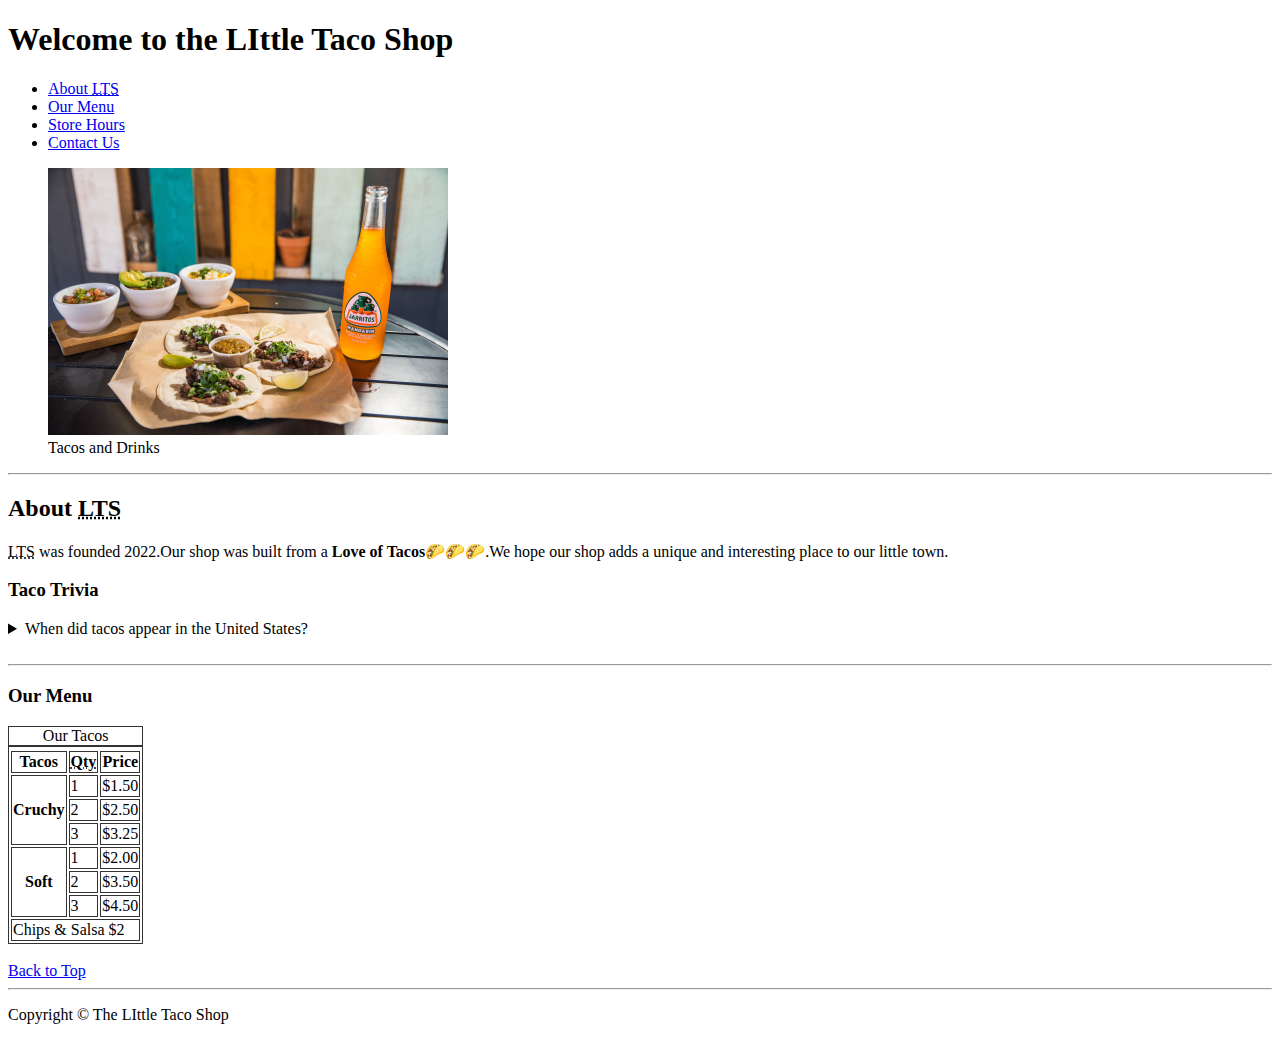
<file: html/Little taco shop/index.html>
<!DOCTYPE html>
<html lang="en">
<head>
    <meta charset="UTF-8">
    <meta name="viewport" content="width=device-width, initial-scale=1.0">
    <meta name="author" content="Ermiyas Giragn">
    <meta name="description" content="The official website for the little taco shop">
    <title>The Little Taco Shop</title>
    <link rel="icon" href="icon/taco.png" type="images/x-icon">
    <link rel="stylesheet" href="style.css" type="text/css">
</head>
<body>
    <header>
        <h1>Welcome to the LIttle Taco Shop</h1>
        <nav>
            <ul>
                <li>
                    <a href="#about">About <abbr title="The Little Taco Shop">LTS</abbr></a>
                </li>
                <li>
                    <a href="#menu">Our Menu</a>
                </li>
                <li>
                    <a href="hours.html">Store Hours</a>
                </li>
                <li>
                    <a href="contact.html">Contact Us</a>
                </li>
            </ul>
        </nav>
        <figure>
            <img src="img/tacos_and_drink_400x267.png" alt="Tacos and Drinks">
            <figcaption>Tacos and Drinks</figcaption>
        </figure>
    </header>
    <hr>
    <main>
        <article id="about">
            <section>
            <h2>About <abbr title="Little Taco Shop">LTS</abbr></h2>
            <p><abbr title="Little Taco Shop">LTS</abbr> was founded <time datetime="2022">2022</time>.Our shop was built from a <strong>Love of Tacos</strong>🌮🌮🌮.We hope our shop adds a unique and interesting place to our little town.</p>
        </section>
        <section>
            <h3>Taco Trivia</h3>
           <details>
            <summary>When did tacos appear in the United States?</summary>
            <p>Tacos appeared in the United States in the early <time datetime="1900">1900s</time>, with the first mention in <i> American newspapers</i> dating back to <time datetime="">1905</time>, according to the <i>Smithsonian Magazine</i>.</p>
           </details>
        </section>
        </article>
        <br>
        <hr>
        <article id="menu">
            <h3>Our Menu</h3>
            <table>
                
                <thead>
                    <tr>
                        <caption>Our Tacos</caption>
                    </tr>
                    <tr>
                        <th>Tacos</th>
                        <th><abbr title="quantity">Qty</abbr></th>
                        <th>Price</th>
                    </tr>
                </thead>
                <tbody>
                    <tr>
                        <th rowspan="3">Cruchy</th>
                        <td>1</td>
                        <td>$1.50</td>
                    </tr>
                    <tr>
                        <td>2</td>
                        <td>$2.50</td>
                    </tr>
                    <tr>
                        <td>3</td>
                        <td>$3.25</td>
                    </tr>
                    <tr>
                        <th rowspan="3">Soft</th>
                        <td>1</td>
                        <td>$2.00</td>
                    </tr>
                    <tr>
                        <td>2</td>
                        <td>$3.50</td>
                    </tr>
                    <tr>
                        <td>3</td>
                        <td>$4.50</td>
                    </tr>
                </tbody>
                <tfoot>
                    <tr>
                        <td colspan="3">Chips & Salsa $2</td>
                    </tr>
                </tfoot>
            </table>
            <br>
            <a href="#">Back to Top</a>
        </article>
    </main>
    <hr>
    <footer>
        <p>
            Copyright &copy; The LIttle Taco Shop
        </p>
    </footer>
</body>
</html>
</file>
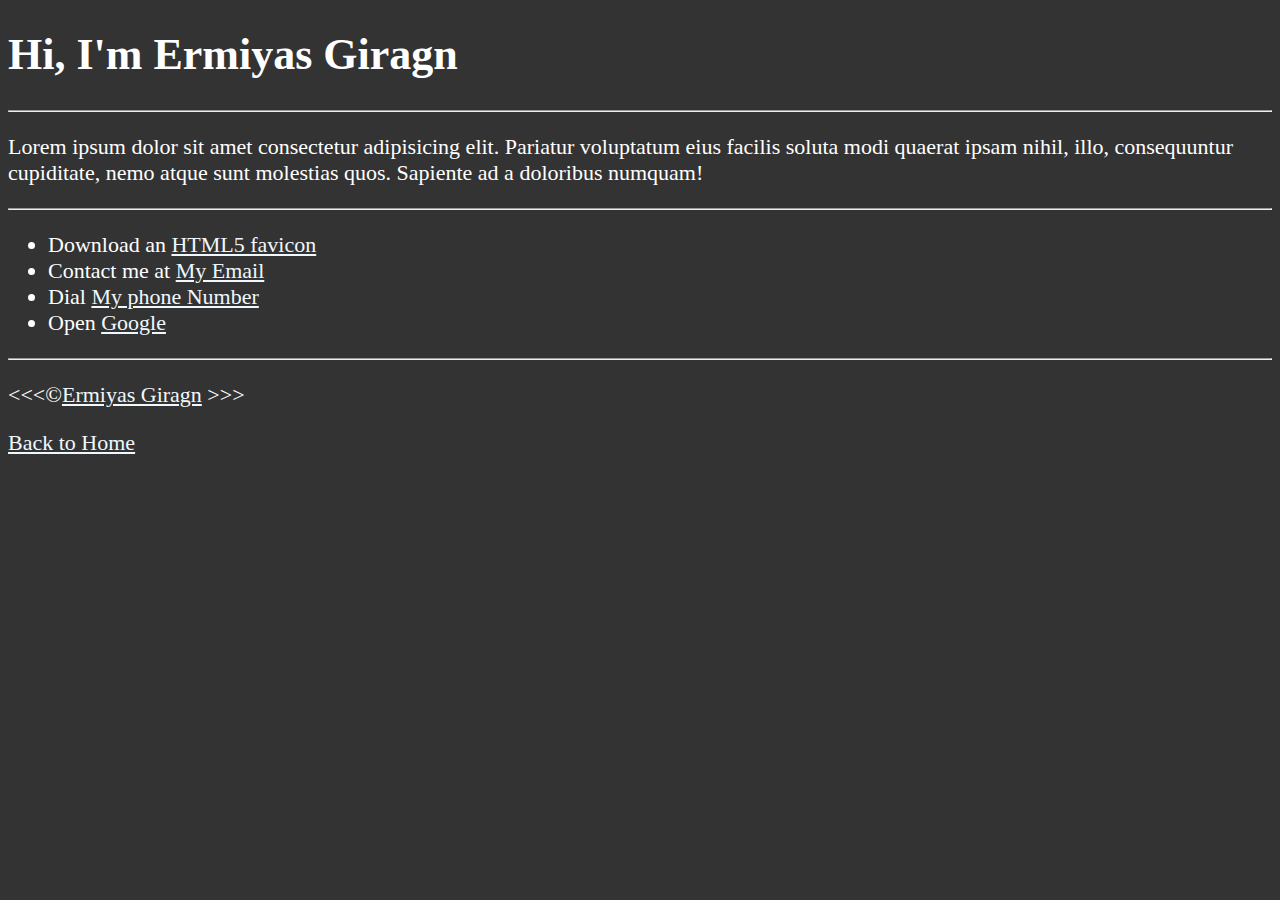
<file: html/03_lesson/about.html>
<!DOCTYPE html>
<html lang="en">
<head>
    <meta charset="UTF-8">
    <meta name="viewport" content="width=device-width, initial-scale=1.0">
    <meta name="author" content="Ermiyas Giragn">
    <meta name="description" content="Hi I'm Ermiyas giragn and this page is about me.">
    <title>About Me</title>
    <link rel="icon" href="icons/3030115.webp" type="image/x-icon">
    <link rel="stylesheet" href="main.css" type="text/css">
</head>
<body>
   <!--LESSONS ABOUT LINKS -->
        <h1>Hi, I'm Ermiyas Giragn</h1>

        <hr>
        <p>Lorem ipsum dolor sit amet consectetur adipisicing elit. Pariatur voluptatum eius facilis soluta modi quaerat ipsam nihil, illo, consequuntur cupiditate, nemo atque sunt molestias quos. Sapiente ad a doloribus numquam!</p>

        <hr>
        <ul>
            <!--DOWNLOAD LINK-->
            <li>Download an <a href="icons\3030115.webp" download>HTML5 favicon</a>
            </li>
            <!-- EMAIL LINK -->
            <li>
                Contact me at <a href="mailto:random@email.com">My Email</a>
            </li>
            <!-- TEL LINK -->
            <li>
                Dial <a href="tel:+1234567890">My phone Number</a>
            </li>
            <li>
                Open <a href="https://www.google.com/" target="_blank">Google</a>
            </li>

        </ul>
       
        <hr>
        <p>&lt;&lt;&lt;&copy;<a href="about.html">Ermiyas Giragn</a>  &gt;&gt;&gt;</p>
        <p>
            <!--TO GO BACK TO THE DEFAULT PAGE -->
            <a href="/">Back to Home</a>
        </p>

</body>
</html>
</file>
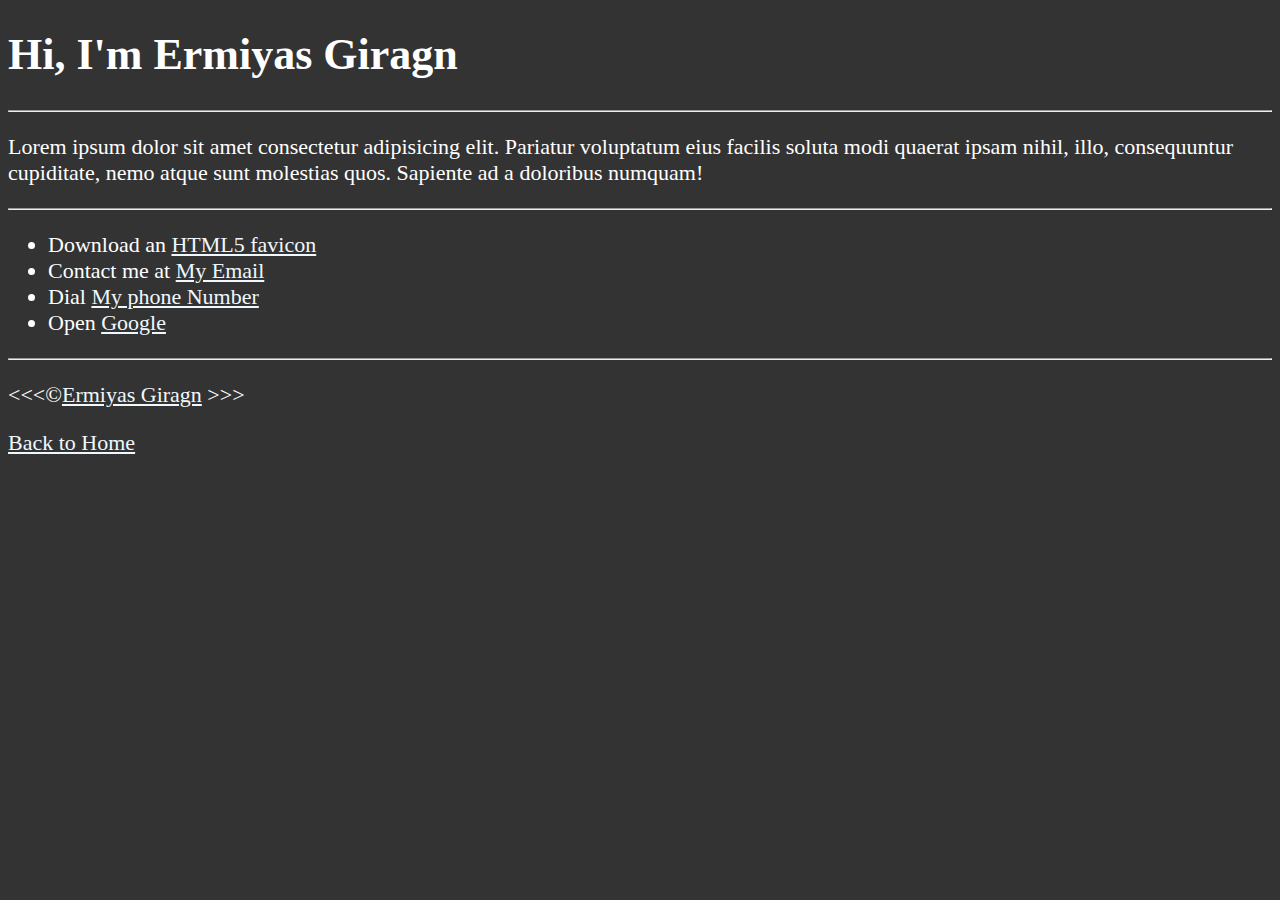
<file: html/04_lesson/about.html>
<!DOCTYPE html>
<html lang="en">
<head>
    <meta charset="UTF-8">
    <meta name="viewport" content="width=device-width, initial-scale=1.0">
    <meta name="author" content="Ermiyas Giragn">
    <meta name="description" content="Hi I'm Ermiyas giragn and this page is about me.">
    <title>About Me</title>
    <link rel="icon" href="html5.png" type="image/x-icon">
    <link rel="stylesheet" href="main.css" type="text/css">
</head>
<body>
   <!--LESSONS ABOUT LINKS -->
        <h1>Hi, I'm Ermiyas Giragn</h1>

        <hr>
        <p>Lorem ipsum dolor sit amet consectetur adipisicing elit. Pariatur voluptatum eius facilis soluta modi quaerat ipsam nihil, illo, consequuntur cupiditate, nemo atque sunt molestias quos. Sapiente ad a doloribus numquam!</p>

        <hr>
        <ul>
            <!--DOWNLOAD LINK-->
            <li>Download an <a href="icons\3030115.webp" download>HTML5 favicon</a>
            </li>
            <!-- EMAIL LINK -->
            <li>
                Contact me at <a href="mailto:random@email.com">My Email</a>
            </li>
            <!-- TEL LINK -->
            <li>
                Dial <a href="tel:+1234567890">My phone Number</a>
            </li>
            <li>
                Open <a href="https://www.google.com/" target="_blank">Google</a>
            </li>

        </ul>
       
        <hr>
        <p>&lt;&lt;&lt;&copy;<a href="about.html">Ermiyas Giragn</a>  &gt;&gt;&gt;</p>
        <p>
            <!--TO GO BACK TO THE DEFAULT PAGE -->
            <a href="/">Back to Home</a>
        </p>

</body>
</html>
</file>
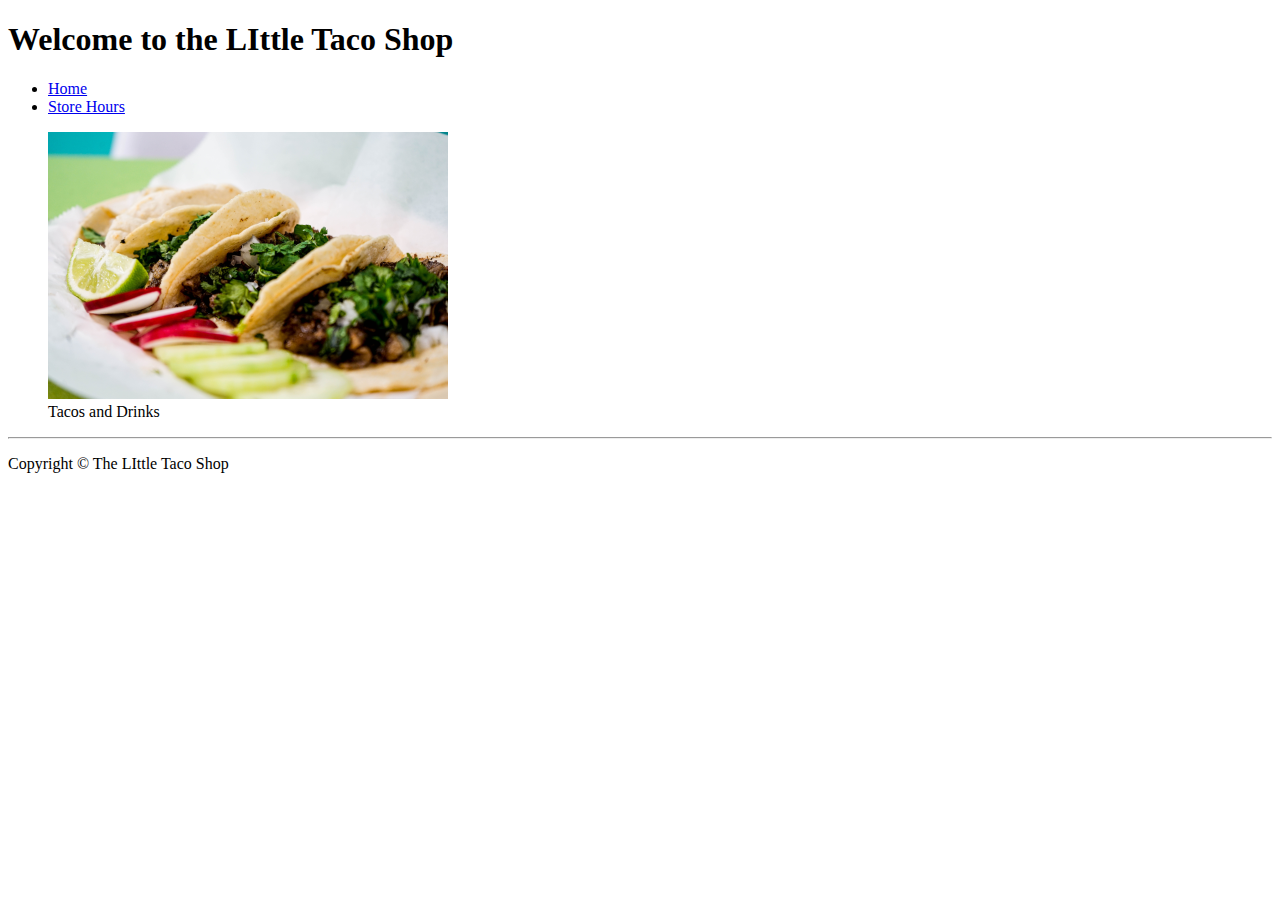
<file: html/Little taco shop/contact.html>
<!DOCTYPE html>
<html lang="en">
<head>
    <meta charset="UTF-8">
    <meta name="viewport" content="width=device-width, initial-scale=1.0">
    <meta name="author" content="Ermiyas Giragn">
    <meta name="description" content="The contact website for the little taco shop">
    <title>The Little Taco Shop|contact</title>
    <link rel="icon" href="icon/taco.png" type="images/x-icon">
    <link rel="stylesheet" href="style.css" type="text/css">
</head>
<body>
    <header>
        <h1>Welcome to the LIttle Taco Shop</h1>
        <nav>
            <ul>
                <li>
                    <a href="index.html">Home</a>
                </li>
                <li>
                    <a href="hours.html">Store Hours</a>
                </li>
            </ul>
        </nav>
        <figure>
            <img src="img/tacos_tray_400x267.png" alt="Tacos and Drinks">
            <figcaption>Tacos and Drinks</figcaption>
        </figure>
    </header>
    <hr>
    <main>
        
    </main>
    <footer>
        <p>
            Copyright &copy; The LIttle Taco Shop
        </p>
    </footer>
</body>
</html>
</file>
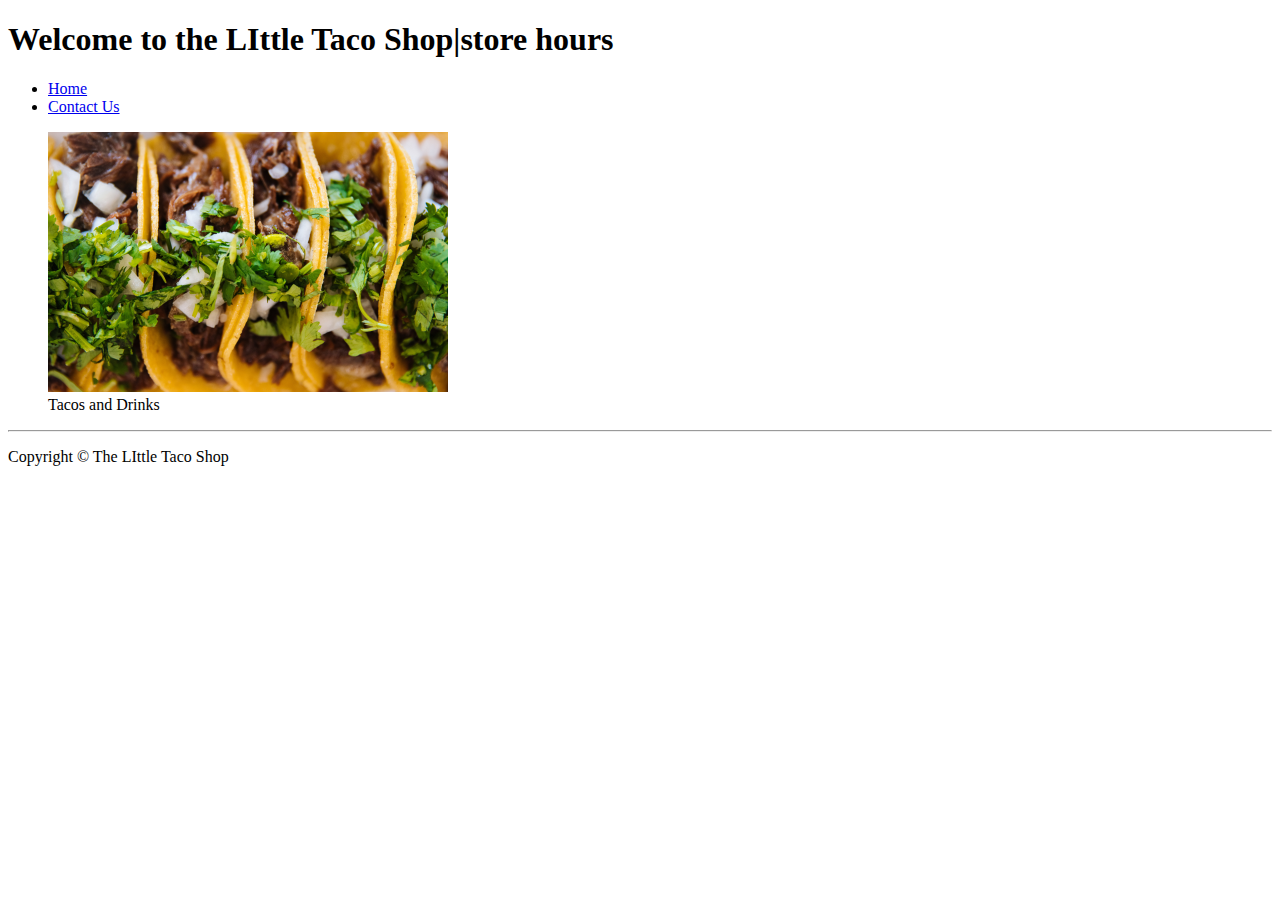
<file: html/Little taco shop/hours.html>
<!DOCTYPE html>
<html lang="en">
<head>
    <meta charset="UTF-8">
    <meta name="viewport" content="width=device-width, initial-scale=1.0">
    <meta name="author" content="Ermiyas Giragn">
    <meta name="description" content="The store hours website for the little taco shop">
    <title>The Little Taco Shop</title>
    <link rel="icon" href="icon/taco.png" type="images/x-icon">
    <link rel="stylesheet" href="style.css" type="text/css">
</head>
<body>
    <header>
        <h1>Welcome to the LIttle Taco Shop|store hours</h1>
        <nav>
            <ul>
                <li>
                    <a href="index.html">Home</a>
                </li>
                <li>
                    <a href="contact.html">Contact Us</a>
                </li>
            </ul>
        </nav>
        <figure>
            <img src="img/tacos_close_up_400x260.png" alt="Tacos and Drinks">
            <figcaption>Tacos and Drinks</figcaption>
        </figure>
    </header>
    <hr>
    <main>
        

    </main>
    <footer>
        <p>
            Copyright &copy; The LIttle Taco Shop
        </p>
    </footer>
</body>
</html>
</file>
<file: html/01_lesson/main.css>
html{
    font-size: 22px;
}
body{
    background-color: #333;
    color: #fff;
}
</file>
<file: html/02_lesson/main.css>
html{
    font-size: 22px;
}
body{
    background-color: #333;
    color: #fff;
}
</file>
<file: html/03_lesson/main.css>
html{
    font-size: 22px;
}
body{
    background-color: #333;
    color: #fff;
}
a{
    color: aliceblue;
}
a:visited{
    color: lightgray;
}
a:hover , a:active{
    color: #eee;
}
</file>
<file: html/04_lesson/main.css>
html{
    font-size: 22px;
}
body{
    background-color: #333;
    color: #fff;
}
a{
    color: aliceblue;
}
a:visited{
    color: lightgray;
}
a:hover , a:active{
    color: #eee;
}
</file>
<file: html/05_lesson/main.css>
html{
    font-size: 22px;
}
body{
    background-color: #333;
    color: #fff;
}
a{
    color: aliceblue;
}
a:visited{
    color: lightgray;
}
a:hover , a:active{
    color: #eee;
}
</file>
<file: html/06_lesson/main.css>
html{
    font-size: 22px;
}
body{
    background-color: #333;
    color: #fff;
}
a{
    color: aliceblue;
}
a:visited{
    color: lightgray;
}
a:hover , a:active{
    color: #eee;
}
table,tr,th,td,caption{
    border:1px solid #eee;
    font-family: 'Courier New', Courier, monospace;
    border-collapse: collapse;
    padding: 0.5rem;
}
</file>
<file: html/07_lesson/main.css>
html{
    font-size: 22px;
}
body{
    background-color: #333;
    color: #fff;
}
a{
    color: aliceblue;
}
a:visited{
    color: lightgray;
}
a:hover , a:active{
    color: #eee;
}
table,tr,th,td,caption{
    border:1px solid #eee;
    font-family: 'Courier New', Courier, monospace;
    border-collapse: collapse;
    padding: 0.5rem;
}
</file>
<file: html/Little taco shop/style.css>
table, thead, tbody , th, td, tfoot,caption{
    border: 1px solid #333;
}
</file>
